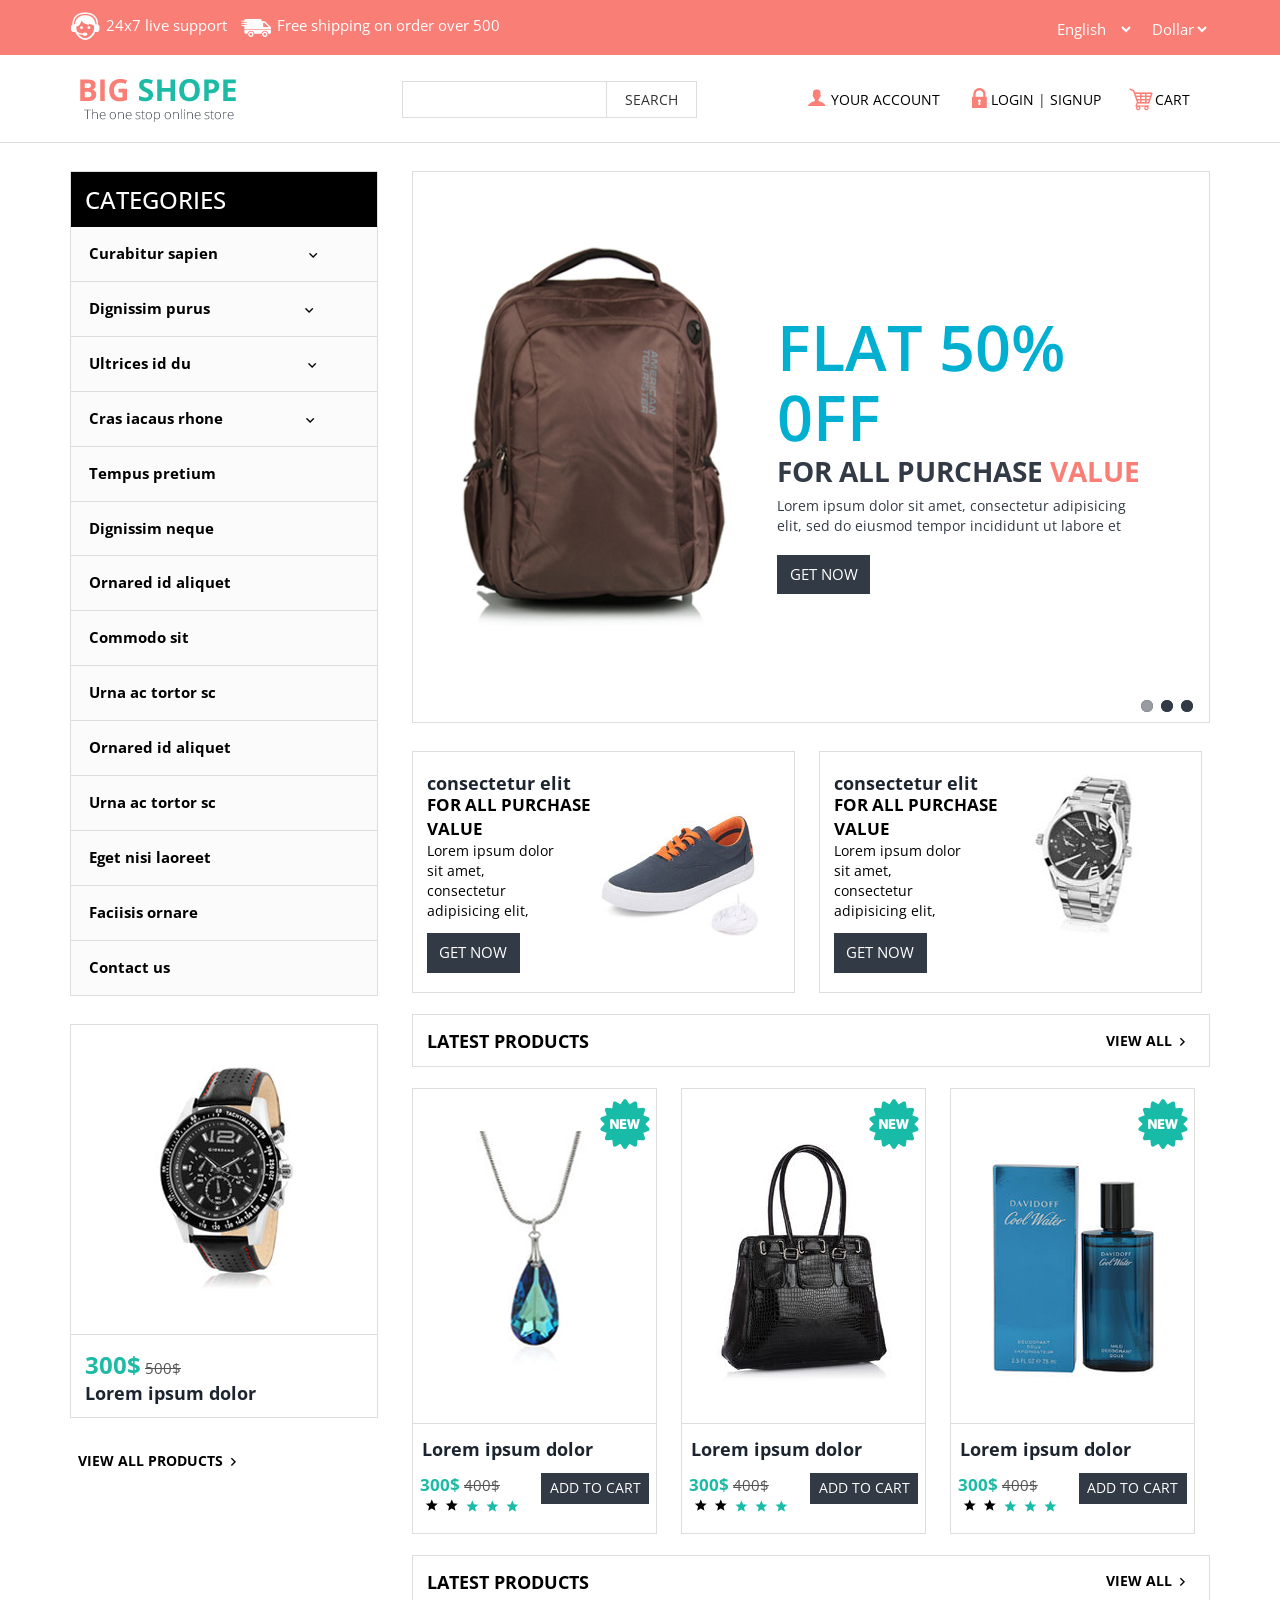
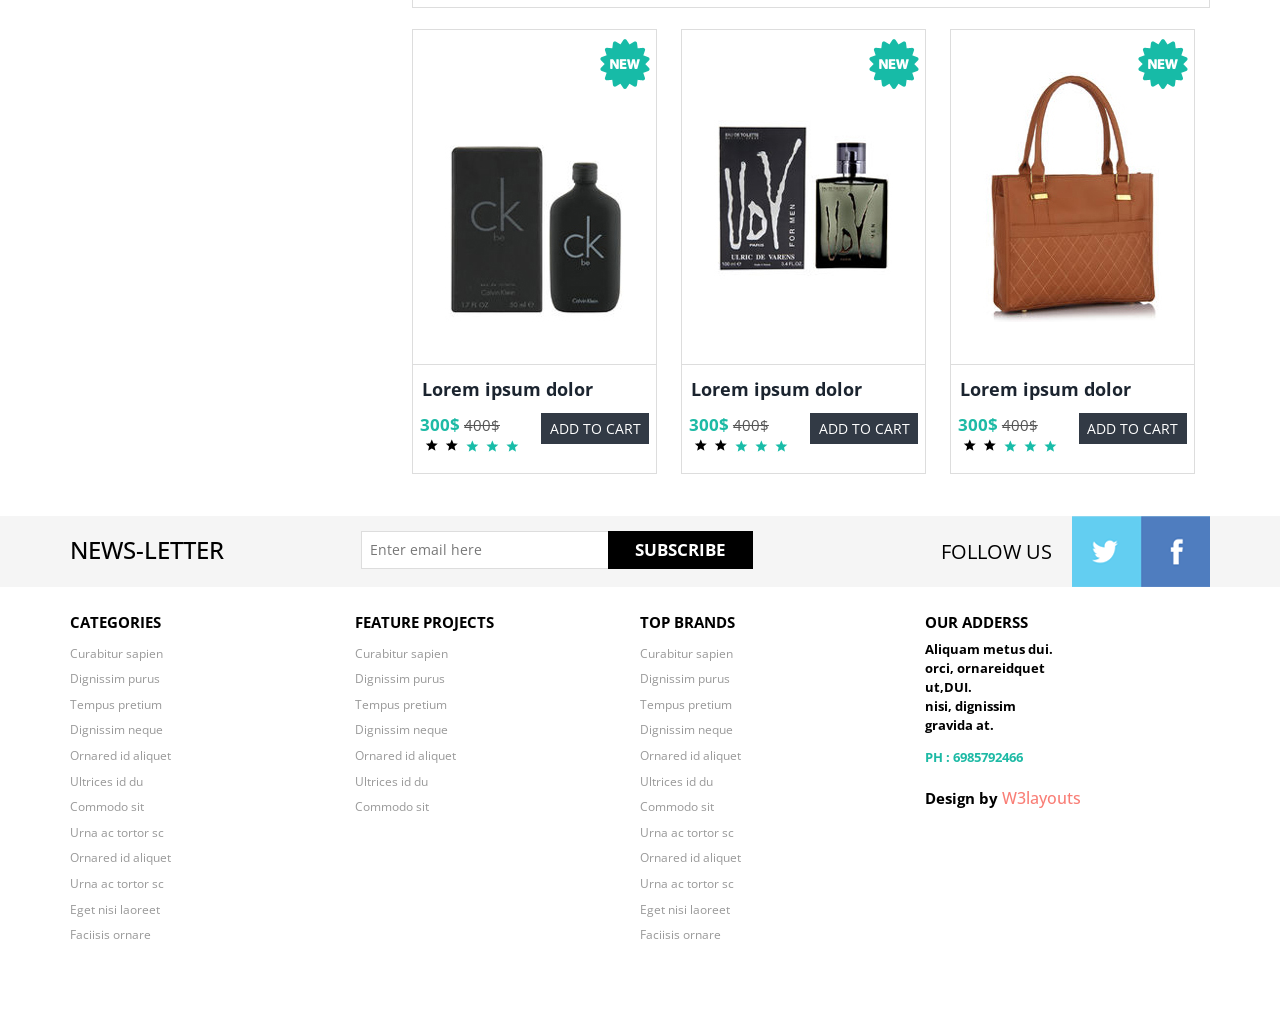
<file: template/index.html>
<!--A Design by W3layouts 
Author: W3layout
Author URL: http://w3layouts.com
License: Creative Commons Attribution 3.0 Unported
License URL: http://creativecommons.org/licenses/by/3.0/
-->
<!DOCTYPE html>
<html>
<head>
<title>Big shope A Ecommerce Category Flat Bootstarp Resposive Website Template | Home :: w3layouts</title>
<link href="css/bootstrap.css" rel="stylesheet" type="text/css" media="all" />
<!--theme-style-->
<link href="css/style.css" rel="stylesheet" type="text/css" media="all" />	
<!--//theme-style-->
<meta name="viewport" content="width=device-width, initial-scale=1, maximum-scale=1">
<script type="application/x-javascript"> addEventListener("load", function() { setTimeout(hideURLbar, 0); }, false); function hideURLbar(){ window.scrollTo(0,1); } </script>
<!--fonts-->
<link href='http://fonts.googleapis.com/css?family=Open+Sans:400,300,600,700,800' rel='stylesheet' type='text/css'>
<!--//fonts-->
<script src="js/jquery.min.js"></script>
<!--script-->
</head>
<body> 
	<!--header-->
	<div class="header">
		<div class="top-header">
			<div class="container">
				<div class="top-header-left">
					<ul class="support">
						<li><a href="#"><label> </label></a></li>
						<li><a href="#">24x7 live<span class="live"> support</span></a></li>
					</ul>
					<ul class="support">
						<li class="van"><a href="#"><label> </label></a></li>
						<li><a href="#">Free shipping <span class="live">on order over 500</span></a></li>
					</ul>
					<div class="clearfix"> </div>
				</div>
				<div class="top-header-right">
				 <div class="down-top">		
						  <select class="in-drop">
							  <option value="English" class="in-of">English</option>
							  <option value="Japanese" class="in-of">Japanese</option>
							  <option value="French" class="in-of">French</option>
							  <option value="German" class="in-of">German</option>
							</select>
					 </div>
					<div class="down-top top-down">
						  <select class="in-drop">
						  
						  <option value="Dollar" class="in-of">Dollar</option>
						  <option value="Yen" class="in-of">Yen</option>
						  <option value="Euro" class="in-of">Euro</option>
							</select>
					 </div>
					 <!---->
					<div class="clearfix"> </div>	
				</div>
				<div class="clearfix"> </div>		
			</div>
		</div>
		<div class="bottom-header">
			<div class="container">
				<div class="header-bottom-left">
					<div class="logo">
						<a href="index.html"><img src="images/logo.png" alt=" " /></a>
					</div>
					<div class="search">
						<input type="text" value="" onfocus="this.value = '';" onblur="if (this.value == '') {this.value = '';}" >
						<input type="submit"  value="SEARCH">

					</div>
					<div class="clearfix"> </div>
				</div>
				<div class="header-bottom-right">					
						<div class="account"><a href="login.html"><span> </span>YOUR ACCOUNT</a></div>
							<ul class="login">
								<li><a href="login.html"><span> </span>LOGIN</a></li> |
								<li ><a href="register.html">SIGNUP</a></li>
							</ul>
						<div class="cart"><a href="#"><span> </span>CART</a></div>
					<div class="clearfix"> </div>
				</div>
				<div class="clearfix"> </div>	
			</div>
		</div>
	</div>
	<!---->
	<div class="container">
			<div class="shoes-grid">
			<a href="single.html">
			<div class="wrap-in">
				<div class="wmuSlider example1 slide-grid">		 
				   <div class="wmuSliderWrapper">		  
					   <article style="position: absolute; width: 100%; opacity: 0;">					
						<div class="banner-matter">
						<div class="col-md-5 banner-bag">
							<img class="img-responsive " src="images/bag.jpg" alt=" " />
							</div>
							<div class="col-md-7 banner-off">							
								<h2>FLAT 50% 0FF</h2>
								<label>FOR ALL PURCHASE <b>VALUE</b></label>
								<p>Lorem ipsum dolor sit amet, consectetur adipisicing elit, sed do eiusmod tempor incididunt ut labore et </p>					
								<span class="on-get">GET NOW</span>
							</div>
							
							<div class="clearfix"> </div>
						</div>
						
					 	</article>
					 	<article style="position: absolute; width: 100%; opacity: 0;">					
						<div class="banner-matter">
						<div class="col-md-5 banner-bag">
							<img class="img-responsive " src="images/bag1.jpg" alt=" " />
							</div>
							<div class="col-md-7 banner-off">							
								<h2>FLAT 50% 0FF</h2>
								<label>FOR ALL PURCHASE <b>VALUE</b></label>
								<p>Lorem ipsum dolor sit amet, consectetur adipisicing elit, sed do eiusmod tempor incididunt ut labore et </p>					
								<span class="on-get">GET NOW</span>
							</div>
							
							<div class="clearfix"> </div>
						</div>
						
					 	</article>
					 	<article style="position: absolute; width: 100%; opacity: 0;">					
						<div class="banner-matter">
						<div class="col-md-5 banner-bag">
							<img class="img-responsive " src="images/bag.jpg" alt=" " />
							</div>
							<div class="col-md-7 banner-off">							
								<h2>FLAT 50% 0FF</h2>
								<label>FOR ALL PURCHASE <b>VALUE</b></label>
								<p>Lorem ipsum dolor sit amet, consectetur adipisicing elit, sed do eiusmod tempor incididunt ut labore et </p>					
								<span class="on-get">GET NOW</span>
							</div>
							
							<div class="clearfix"> </div>
						</div>
						
					 	</article>
						
					 </div>
					 </a>
	                <ul class="wmuSliderPagination">
	                	<li><a href="#" class="">0</a></li>
	                	<li><a href="#" class="">1</a></li>
	                	<li><a href="#" class="">2</a></li>
	                </ul>
					 <script src="js/jquery.wmuSlider.js"></script> 
				  <script>
	       			$('.example1').wmuSlider();         
	   		     </script> 
	            </div>
	          </div>
	           	</a>
	   		      <!---->
	   		     <div class="shoes-grid-left">
			<a href="single.html">				 
	   		     	<div class="col-md-6 con-sed-grid">
					
	   		     		<div class=" elit-grid"> 
						
		   		     		<h4>consectetur  elit</h4>
		   		     		<label>FOR ALL PURCHASE VALUE</label>
							<p>Lorem ipsum dolor sit amet, consectetur adipisicing elit, </p>
							<span class="on-get">GET NOW</span>						
						</div>						
						<img class="img-responsive shoe-left" src="images/sh.jpg" alt=" " />
							
						<div class="clearfix"> </div>
						
	   		     	</div>
					</a>
					<a href="single.html">	
	   		     	<div class="col-md-6 con-sed-grid sed-left-top">
	   		     		<div class=" elit-grid"> 
		   		     		<h4>consectetur  elit</h4>
		   		     		<label>FOR ALL PURCHASE VALUE</label>
							<p>Lorem ipsum dolor sit amet, consectetur adipisicing elit, </p>
							<span class="on-get">GET NOW</span>
						</div>		
						<img class="img-responsive shoe-left" src="images/wa.jpg" alt=" " />
						
						<div class="clearfix"> </div>
	   		     	</div>
					</a>
	   		     </div>
	   		     <div class="products">
	   		     	<h5 class="latest-product">LATEST PRODUCTS</h5>	
	   		     	  <a class="view-all" href="product.html">VIEW ALL<span> </span></a> 		     
	   		     </div>
	   		     <div class="product-left">
	   		     	<div class="col-md-4 chain-grid">
	   		     		<a href="single.html"><img class="img-responsive chain" src="images/ch.jpg" alt=" " /></a>
	   		     		<span class="star"> </span>
	   		     		<div class="grid-chain-bottom">
	   		     			<h6><a href="single.html">Lorem ipsum dolor</a></h6>
	   		     			<div class="star-price">
	   		     				<div class="dolor-grid"> 
		   		     				<span class="actual">300$</span>
		   		     				<span class="reducedfrom">400$</span>
		   		     				  <span class="rating">
									        <input type="radio" class="rating-input" id="rating-input-1-5" name="rating-input-1">
									        <label for="rating-input-1-5" class="rating-star1"> </label>
									        <input type="radio" class="rating-input" id="rating-input-1-4" name="rating-input-1">
									        <label for="rating-input-1-4" class="rating-star1"> </label>
									        <input type="radio" class="rating-input" id="rating-input-1-3" name="rating-input-1">
									        <label for="rating-input-1-3" class="rating-star"> </label>
									        <input type="radio" class="rating-input" id="rating-input-1-2" name="rating-input-1">
									        <label for="rating-input-1-2" class="rating-star"> </label>
									        <input type="radio" class="rating-input" id="rating-input-1-1" name="rating-input-1">
									        <label for="rating-input-1-1" class="rating-star"> </label>
							    	   </span>
	   		     				</div>
	   		     				<a class="now-get get-cart" href="#">ADD TO CART</a> 
	   		     				<div class="clearfix"> </div>
							</div>
	   		     		</div>
	   		     	</div>
	   		     	<div class="col-md-4 chain-grid">
	   		     		<a href="single.html"><img class="img-responsive chain" src="images/ba.jpg" alt=" " /></a>
	   		     		<span class="star"> </span>
	   		     		<div class="grid-chain-bottom">
	   		     			<h6><a href="single.html">Lorem ipsum dolor</a></h6>
	   		     			<div class="star-price">
	   		     				<div class="dolor-grid"> 
		   		     				<span class="actual">300$</span>
		   		     				<span class="reducedfrom">400$</span>
		   		     				  <span class="rating">
									        <input type="radio" class="rating-input" id="rating-input-1-5" name="rating-input-1">
									        <label for="rating-input-1-5" class="rating-star1"> </label>
									        <input type="radio" class="rating-input" id="rating-input-1-4" name="rating-input-1">
									        <label for="rating-input-1-4" class="rating-star1"> </label>
									        <input type="radio" class="rating-input" id="rating-input-1-3" name="rating-input-1">
									        <label for="rating-input-1-3" class="rating-star"> </label>
									        <input type="radio" class="rating-input" id="rating-input-1-2" name="rating-input-1">
									        <label for="rating-input-1-2" class="rating-star"> </label>
									        <input type="radio" class="rating-input" id="rating-input-1-1" name="rating-input-1">
									        <label for="rating-input-1-1" class="rating-star"> </label>
							    	   </span>
	   		     				</div>
	   		     				<a class="now-get get-cart" href="#">ADD TO CART</a> 
	   		     				<div class="clearfix"> </div>
							</div>
	   		     		</div>
	   		     	</div>
	   		     	<div class="col-md-4 chain-grid grid-top-chain">
	   		     		<a href="single.html"><img class="img-responsive chain" src="images/bo.jpg" alt=" " /></a>
	   		     		<span class="star"> </span>
	   		     		<div class="grid-chain-bottom">
	   		     			<h6><a href="single.html">Lorem ipsum dolor</a></h6>
	   		     			<div class="star-price">
	   		     				<div class="dolor-grid"> 
		   		     				<span class="actual">300$</span>
		   		     				<span class="reducedfrom">400$</span>
		   		     				  <span class="rating">
									        <input type="radio" class="rating-input" id="rating-input-1-5" name="rating-input-1">
									        <label for="rating-input-1-5" class="rating-star1"> </label>
									        <input type="radio" class="rating-input" id="rating-input-1-4" name="rating-input-1">
									        <label for="rating-input-1-4" class="rating-star1"> </label>
									        <input type="radio" class="rating-input" id="rating-input-1-3" name="rating-input-1">
									        <label for="rating-input-1-3" class="rating-star"> </label>
									        <input type="radio" class="rating-input" id="rating-input-1-2" name="rating-input-1">
									        <label for="rating-input-1-2" class="rating-star"> </label>
									        <input type="radio" class="rating-input" id="rating-input-1-1" name="rating-input-1">
									        <label for="rating-input-1-1" class="rating-star"> </label>
							    	   </span>
	   		     				</div>
	   		     				<a class="now-get get-cart" href="#">ADD TO CART</a> 
	   		     				<div class="clearfix"> </div>
							</div>
	   		     		</div>
	   		     	</div>
	   		     	 <div class="clearfix"> </div>
	   		     </div>
	   		     <div class="products">
	   		     	<h5 class="latest-product">LATEST PRODUCTS</h5>	
	   		     	  <a class="view-all" href="product.html">VIEW ALL<span> </span></a> 		     
	   		     </div>
	   		     <div class="product-left">
	   		     	<div class="col-md-4 chain-grid">
	   		     		<a href="single.html"><img class="img-responsive chain" src="images/bott.jpg" alt=" " /></a>
	   		     		<span class="star"> </span>
	   		     		<div class="grid-chain-bottom">
	   		     			<h6><a href="single.html">Lorem ipsum dolor</a></h6>
	   		     			<div class="star-price">
	   		     				<div class="dolor-grid"> 
		   		     				<span class="actual">300$</span>
		   		     				<span class="reducedfrom">400$</span>
		   		     				  <span class="rating">
									        <input type="radio" class="rating-input" id="rating-input-1-5" name="rating-input-1">
									        <label for="rating-input-1-5" class="rating-star1"> </label>
									        <input type="radio" class="rating-input" id="rating-input-1-4" name="rating-input-1">
									        <label for="rating-input-1-4" class="rating-star1"> </label>
									        <input type="radio" class="rating-input" id="rating-input-1-3" name="rating-input-1">
									        <label for="rating-input-1-3" class="rating-star"> </label>
									        <input type="radio" class="rating-input" id="rating-input-1-2" name="rating-input-1">
									        <label for="rating-input-1-2" class="rating-star"> </label>
									        <input type="radio" class="rating-input" id="rating-input-1-1" name="rating-input-1">
									        <label for="rating-input-1-1" class="rating-star"> </label>
							    	   </span>
	   		     				</div>
	   		     				<a class="now-get get-cart" href="#">ADD TO CART</a> 
	   		     				<div class="clearfix"> </div>
							</div>
	   		     		</div>
	   		     	</div>
	   		     	<div class="col-md-4 chain-grid">
	   		     		<a href="single.html"><img class="img-responsive chain" src="images/bottle.jpg" alt=" " /></a>
	   		     		<span class="star"> </span>
	   		     		<div class="grid-chain-bottom">
	   		     			<h6><a href="single.html">Lorem ipsum dolor</a></h6>
	   		     			<div class="star-price">
	   		     				<div class="dolor-grid"> 
		   		     				<span class="actual">300$</span>
		   		     				<span class="reducedfrom">400$</span>
		   		     				  <span class="rating">
									        <input type="radio" class="rating-input" id="rating-input-1-5" name="rating-input-1">
									        <label for="rating-input-1-5" class="rating-star1"> </label>
									        <input type="radio" class="rating-input" id="rating-input-1-4" name="rating-input-1">
									        <label for="rating-input-1-4" class="rating-star1"> </label>
									        <input type="radio" class="rating-input" id="rating-input-1-3" name="rating-input-1">
									        <label for="rating-input-1-3" class="rating-star"> </label>
									        <input type="radio" class="rating-input" id="rating-input-1-2" name="rating-input-1">
									        <label for="rating-input-1-2" class="rating-star"> </label>
									        <input type="radio" class="rating-input" id="rating-input-1-1" name="rating-input-1">
									        <label for="rating-input-1-1" class="rating-star"> </label>
							    	   </span>
	   		     				</div>
	   		     				<a class="now-get get-cart" href="#">ADD TO CART</a> 
	   		     				<div class="clearfix"> </div>
							</div>
	   		     		</div>
	   		     	</div>
	   		     	<div class="col-md-4 chain-grid grid-top-chain">
	   		     		<a href="single.html"><img class="img-responsive chain" src="images/baa.jpg" alt=" " /></a>
	   		     		<span class="star"> </span>
	   		     		<div class="grid-chain-bottom">
	   		     			<h6><a href="single.html">Lorem ipsum dolor</a></h6>
	   		     			<div class="star-price">
	   		     				<div class="dolor-grid"> 
		   		     				<span class="actual">300$</span>
		   		     				<span class="reducedfrom">400$</span>
		   		     				  <span class="rating">
									        <input type="radio" class="rating-input" id="rating-input-1-5" name="rating-input-1">
									        <label for="rating-input-1-5" class="rating-star1"> </label>
									        <input type="radio" class="rating-input" id="rating-input-1-4" name="rating-input-1">
									        <label for="rating-input-1-4" class="rating-star1"> </label>
									        <input type="radio" class="rating-input" id="rating-input-1-3" name="rating-input-1">
									        <label for="rating-input-1-3" class="rating-star"> </label>
									        <input type="radio" class="rating-input" id="rating-input-1-2" name="rating-input-1">
									        <label for="rating-input-1-2" class="rating-star"> </label>
									        <input type="radio" class="rating-input" id="rating-input-1-1" name="rating-input-1">
									        <label for="rating-input-1-1" class="rating-star"> </label>
							    	   </span>
	   		     				</div>
	   		     				<a class="now-get get-cart" href="#">ADD TO CART</a> 
	   		     				<div class="clearfix"> </div>
							</div>
	   		     		</div>
	   		     	</div>
	   		     	 <div class="clearfix"> </div>
	   		     </div>
	   		     <div class="clearfix"> </div>
	   		   </div>   
			   <div class="sub-cate">
				<div class=" top-nav rsidebar span_1_of_left">
					<h3 class="cate">CATEGORIES</h3>
		 <ul class="menu">
		<li class="item1"><a href="#">Curabitur sapien<img class="arrow-img" src="images/arrow1.png" alt=""/> </a>
			<ul class="cute">
				<li class="subitem1"><a href="product.html">Cute Kittens </a></li>
				<li class="subitem2"><a href="product.html">Strange Stuff </a></li>
				<li class="subitem3"><a href="product.html">Automatic Fails </a></li>
			</ul>
		</li>
		<li class="item2"><a href="#">Dignissim purus <img class="arrow-img " src="images/arrow1.png" alt=""/></a>
			<ul class="cute">
				<li class="subitem1"><a href="product.html">Cute Kittens </a></li>
				<li class="subitem2"><a href="product.html">Strange Stuff </a></li>
				<li class="subitem3"><a href="product.html">Automatic Fails </a></li>
			</ul>
		</li>
		<li class="item3"><a href="#">Ultrices id du<img class="arrow-img img-arrow" src="images/arrow1.png" alt=""/> </a>
			<ul class="cute">
				<li class="subitem1"><a href="product.html">Cute Kittens </a></li>
				<li class="subitem2"><a href="product.html">Strange Stuff </a></li>
				<li class="subitem3"><a href="product.html">Automatic Fails</a></li>
			</ul>
		</li>
		<li class="item4"><a href="#">Cras iacaus rhone <img class="arrow-img img-left-arrow" src="images/arrow1.png" alt=""/></a>
			<ul class="cute">
				<li class="subitem1"><a href="product.html">Cute Kittens </a></li>
				<li class="subitem2"><a href="product.html">Strange Stuff </a></li>
				<li class="subitem3"><a href="product.html">Automatic Fails </a></li>
			</ul>
		</li>
				<li>
			<ul class="kid-menu">
				<li><a href="product.html">Tempus pretium</a></li>
				<li ><a href="product.html">Dignissim neque</a></li>
				<li ><a href="product.html">Ornared id aliquet</a></li>
			</ul>
		</li>
		<ul class="kid-menu ">
				<li><a href="product.html">Commodo sit</a></li>
				<li ><a href="product.html">Urna ac tortor sc</a></li>
				<li><a href="product.html">Ornared id aliquet</a></li>
				<li><a href="product.html">Urna ac tortor sc</a></li>
				<li ><a href="product.html">Eget nisi laoreet</a></li>
				<li><a href="product.html">Faciisis ornare</a></li>
				<li class="menu-kid-left"><a href="contact.html">Contact us</a></li>
			</ul>
	</ul>
					</div>
				<!--initiate accordion-->
		<script type="text/javascript">
			$(function() {
			    var menu_ul = $('.menu > li > ul'),
			           menu_a  = $('.menu > li > a');
			    menu_ul.hide();
			    menu_a.click(function(e) {
			        e.preventDefault();
			        if(!$(this).hasClass('active')) {
			            menu_a.removeClass('active');
			            menu_ul.filter(':visible').slideUp('normal');
			            $(this).addClass('active').next().stop(true,true).slideDown('normal');
			        } else {
			            $(this).removeClass('active');
			            $(this).next().stop(true,true).slideUp('normal');
			        }
			    });
			
			});
		</script>
					<div class=" chain-grid menu-chain">
	   		     		<a href="single.html"><img class="img-responsive chain" src="images/wat.jpg" alt=" " /></a>	   		     		
	   		     		<div class="grid-chain-bottom chain-watch">
		   		     		<span class="actual dolor-left-grid">300$</span>
		   		     		<span class="reducedfrom">500$</span>  
		   		     		<h6><a href="single.html">Lorem ipsum dolor</a></h6>  		     			   		     										
	   		     		</div>
	   		     	</div>
	   		     	 <a class="view-all all-product" href="product.html">VIEW ALL PRODUCTS<span> </span></a> 	
			</div>
	   		    <div class="clearfix"> </div>        	         
		</div>
	
	<!---->
	<div class="footer">
		<div class="footer-top">
			<div class="container">
				<div class="latter">
					<h6>NEWS-LETTER</h6>
					<div class="sub-left-right">
						<form>
							<input type="text" value="Enter email here"onfocus="this.value = '';" onblur="if (this.value == '') {this.value = 'Enter email here';}" />
							<input type="submit" value="SUBSCRIBE" />
						</form>
					</div>
					<div class="clearfix"> </div>
				</div>
				<div class="latter-right">
					<p>FOLLOW US</p>
					<ul class="face-in-to">
						<li><a href="#"><span> </span></a></li>
						<li><a href="#"><span class="facebook-in"> </span></a></li>
						<div class="clearfix"> </div>
					</ul>
					<div class="clearfix"> </div>
				</div>
				<div class="clearfix"> </div>
			</div>
		</div>
		<div class="footer-bottom">
			<div class="container">
				<div class="footer-bottom-cate">
					<h6>CATEGORIES</h6>
					<ul>
						<li><a href="#">Curabitur sapien</a></li>
						<li><a href="#">Dignissim purus</a></li>
						<li><a href="#">Tempus pretium</a></li>
						<li ><a href="#">Dignissim neque</a></li>
						<li ><a href="#">Ornared id aliquet</a></li>
						<li><a href="#">Ultrices id du</a></li>
						<li><a href="#">Commodo sit</a></li>
						<li ><a href="#">Urna ac tortor sc</a></li>
						<li><a href="#">Ornared id aliquet</a></li>
						<li><a href="#">Urna ac tortor sc</a></li>
						<li ><a href="#">Eget nisi laoreet</a></li>
						<li ><a href="#">Faciisis ornare</a></li>
					</ul>
				</div>
				<div class="footer-bottom-cate bottom-grid-cat">
					<h6>FEATURE PROJECTS</h6>
					<ul>
						<li><a href="#">Curabitur sapien</a></li>
						<li><a href="#">Dignissim purus</a></li>
						<li><a href="#">Tempus pretium</a></li>
						<li ><a href="#">Dignissim neque</a></li>
						<li ><a href="#">Ornared id aliquet</a></li>
						<li><a href="#">Ultrices id du</a></li>
						<li><a href="#">Commodo sit</a></li>
					</ul>
				</div>
				<div class="footer-bottom-cate">
					<h6>TOP BRANDS</h6>
					<ul>
						<li><a href="#">Curabitur sapien</a></li>
						<li><a href="#">Dignissim purus</a></li>
						<li><a href="#">Tempus pretium</a></li>
						<li ><a href="#">Dignissim neque</a></li>
						<li ><a href="#">Ornared id aliquet</a></li>
						<li><a href="#">Ultrices id du</a></li>
						<li><a href="#">Commodo sit</a></li>
						<li ><a href="#">Urna ac tortor sc</a></li>
						<li><a href="#">Ornared id aliquet</a></li>
						<li><a href="#">Urna ac tortor sc</a></li>
						<li ><a href="#">Eget nisi laoreet</a></li>
						<li ><a href="#">Faciisis ornare</a></li>
					</ul>
				</div>
				<div class="footer-bottom-cate cate-bottom">
					<h6>OUR ADDERSS</h6>
					<ul>
						<li>Aliquam metus  dui. </li>
						<li>orci, ornareidquet</li>
						<li> ut,DUI.</li>
						<li >nisi, dignissim</li>
						<li >gravida at.</li>
						<li class="phone">PH : 6985792466</li>
						<li class="temp"> <p class="footer-class">Design by <a href="http://w3layouts.com/" target="_blank">W3layouts</a> </p></li>
					</ul>
				</div>
				<div class="clearfix"> </div>
			</div>
		</div>
	</div>
</body>
</html>
</file>
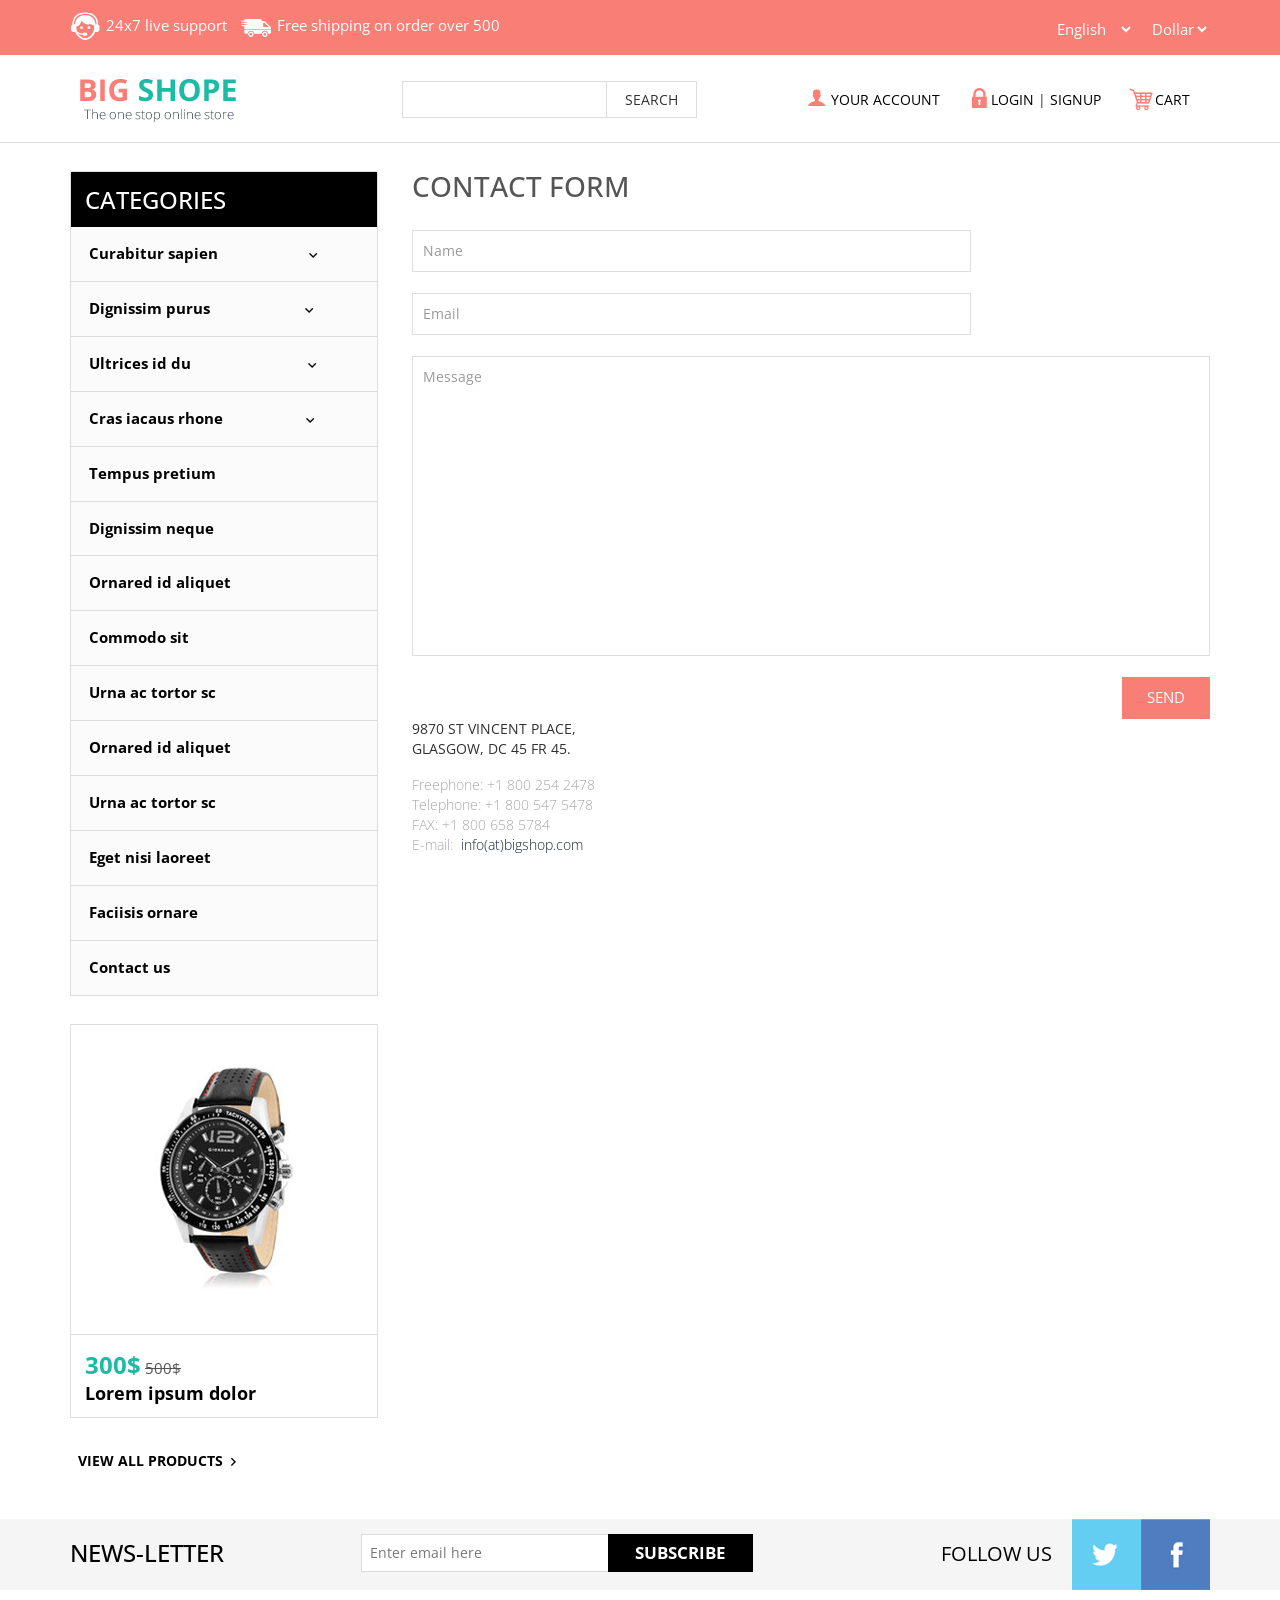
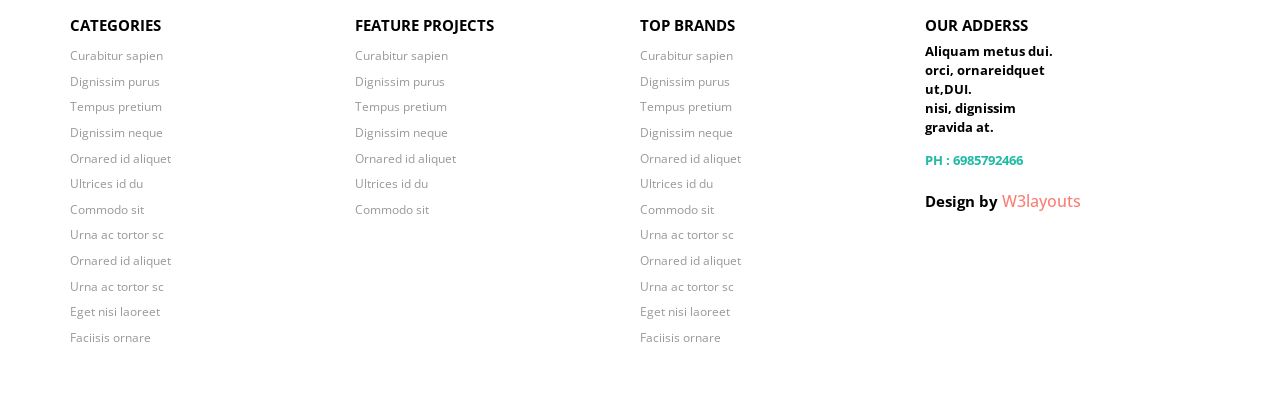
<file: template/contact.html>
<!--A Design by W3layouts 
Author: W3layout
Author URL: http://w3layouts.com
License: Creative Commons Attribution 3.0 Unported
License URL: http://creativecommons.org/licenses/by/3.0/
-->
<!DOCTYPE html>
<html>
<head>
<title>Big shope A Ecommerce Category Flat Bootstarp Resposive Website Template | Contact :: w3layouts</title>
<link href="css/bootstrap.css" rel="stylesheet" type="text/css" media="all" />
<!--theme-style-->
<link href="css/style.css" rel="stylesheet" type="text/css" media="all" />	
<!--//theme-style-->
<meta name="viewport" content="width=device-width, initial-scale=1, maximum-scale=1">
<script type="application/x-javascript"> addEventListener("load", function() { setTimeout(hideURLbar, 0); }, false); function hideURLbar(){ window.scrollTo(0,1); } </script>
<!--fonts-->
<link href='http://fonts.googleapis.com/css?family=Open+Sans:400,300,600,700,800' rel='stylesheet' type='text/css'>
<!--//fonts-->
<script src="js/jquery.min.js"></script>


<!--script-->
</head>
<body> 
	<!--header-->
	<div class="header">
		<div class="top-header">
			<div class="container">
				<div class="top-header-left">
					<ul class="support">
						<li><a href="#"><label> </label></a></li>
						<li><a href="#">24x7 live<span class="live"> support</span></a></li>
					</ul>
					<ul class="support">
						<li class="van"><a href="#"><label> </label></a></li>
						<li><a href="#">Free shipping <span class="live">on order over 500</span></a></li>
					</ul>
					<div class="clearfix"> </div>
				</div>
				<div class="top-header-right">
					<div class="down-top">		
						  <select class="in-drop">
							  <option value="English" class="in-of">English</option>
							  <option value="Japanese" class="in-of">Japanese</option>
							  <option value="French" class="in-of">French</option>
							  <option value="German" class="in-of">German</option>
							</select>
					 </div>
					<div class="down-top top-down">
						  <select class="in-drop">
						  
						  <option value="Dollar" class="in-of">Dollar</option>
						  <option value="Yen" class="in-of">Yen</option>
						  <option value="Euro" class="in-of">Euro</option>
							</select>
					 </div>
					<div class="clearfix"> </div>	
				</div>
				<div class="clearfix"> </div>		
			</div>
		</div>
		<div class="bottom-header">
			<div class="container">
				<div class="header-bottom-left">
					<div class="logo">
						<a href="index.html"><img src="images/logo.png" alt=" " /></a>
					</div>
					<div class="search">
						<input type="text" value="" onfocus="this.value = '';" onblur="if (this.value == '') {this.value = '';}" >
						<input type="submit"  value="SEARCH">

					</div>
					<div class="clearfix"> </div>
				</div>
				<div class="header-bottom-right">					
						<div class="account"><a href="login.html"><span> </span>YOUR ACCOUNT</a></div>
							<ul class="login">
								<li><a href="login.html"><span> </span>LOGIN</a></li> |
								<li ><a href="register.html">SIGNUP</a></li>
							</ul>
						<div class="cart"><a href="#"><span> </span>CART</a></div>
					<div class="clearfix"> </div>
				</div>
				<div class="clearfix"> </div>	
			</div>
		</div>
	</div>
	<!---->
	<div class="container">
		
			<!---->
		 <div class="main"> 
         <div class="reservation_top">          
            	<div class=" contact_right">
            		<h3>Contact Form</h3>
            		<div class="contact-form">
							<form method="post" action="contact-post.html">
								<input type="text" class="textbox" value="Name" onfocus="this.value = '';" onblur="if (this.value == '') {this.value = 'Name';}">
								<input type="text" class="textbox" value="Email" onfocus="this.value = '';" onblur="if (this.value == '') {this.value = 'Email';}">
								<textarea value="Message" onfocus="this.value= '';" onblur="if (this.value == '') {this.value = 'Message';}">Message</textarea>
								<input type="submit" value="Send">
								<div class="clearfix"> </div>
							</form>
							<address class="address">
                    <p>9870 St Vincent Place, <br>Glasgow, DC 45 Fr 45.</p>
                    <dl>
                        <dt> </dt>
                        <dd>Freephone:<span> +1 800 254 2478</span></dd>
                        <dd>Telephone:<span> +1 800 547 5478</span></dd>
                        <dd>FAX: <span>+1 800 658 5784</span></dd>
                        <dd>E-mail:&nbsp; <a href="mailto@vintage.com">info(at)bigshop.com</a></dd>
                    </dl>
                </address>
						</div>
            	</div>
            </div>
           </div>
		   <div class="sub-cate">
				<div class=" top-nav rsidebar span_1_of_left">
					<h3 class="cate">CATEGORIES</h3>
		 <ul class="menu">
		<li class="item1"><a href="#">Curabitur sapien<img class="arrow-img" src="images/arrow1.png" alt=""/> </a>
			<ul class="cute">
				<li class="subitem1"><a href="product.html">Cute Kittens </a></li>
				<li class="subitem2"><a href="product.html">Strange Stuff </a></li>
				<li class="subitem3"><a href="product.html">Automatic Fails </a></li>
			</ul>
		</li>
		<li class="item2"><a href="#">Dignissim purus <img class="arrow-img " src="images/arrow1.png" alt=""/></a>
			<ul class="cute">
				<li class="subitem1"><a href="product.html">Cute Kittens </a></li>
				<li class="subitem2"><a href="product.html">Strange Stuff </a></li>
				<li class="subitem3"><a href="product.html">Automatic Fails </a></li>
			</ul>
		</li>
		<li class="item3"><a href="#">Ultrices id du<img class="arrow-img img-arrow" src="images/arrow1.png" alt=""/> </a>
			<ul class="cute">
				<li class="subitem1"><a href="product.html">Cute Kittens </a></li>
				<li class="subitem2"><a href="product.html">Strange Stuff </a></li>
				<li class="subitem3"><a href="product.html">Automatic Fails</a></li>
			</ul>
		</li>
		<li class="item4"><a href="#">Cras iacaus rhone <img class="arrow-img img-left-arrow" src="images/arrow1.png" alt=""/></a>
			<ul class="cute">
				<li class="subitem1"><a href="product.html">Cute Kittens </a></li>
				<li class="subitem2"><a href="product.html">Strange Stuff </a></li>
				<li class="subitem3"><a href="product.html">Automatic Fails </a></li>
			</ul>
		</li>
				<li>
			<ul class="kid-menu">
				<li><a href="product.html">Tempus pretium</a></li>
				<li ><a href="product.html">Dignissim neque</a></li>
				<li ><a href="product.html">Ornared id aliquet</a></li>
			</ul>
		</li>
		<ul class="kid-menu ">
				<li><a href="product.html">Commodo sit</a></li>
				<li ><a href="product.html">Urna ac tortor sc</a></li>
				<li><a href="product.html">Ornared id aliquet</a></li>
				<li><a href="product.html">Urna ac tortor sc</a></li>
				<li ><a href="product.html">Eget nisi laoreet</a></li>
				<li><a href="product.html">Faciisis ornare</a></li>
				<li class="menu-kid-left"><a href="contact.html">Contact us</a></li>
			</ul>
		
	</ul>
					</div>
				<!--initiate accordion-->
		<script type="text/javascript">
			$(function() {
			    var menu_ul = $('.menu > li > ul'),
			           menu_a  = $('.menu > li > a');
			    menu_ul.hide();
			    menu_a.click(function(e) {
			        e.preventDefault();
			        if(!$(this).hasClass('active')) {
			            menu_a.removeClass('active');
			            menu_ul.filter(':visible').slideUp('normal');
			            $(this).addClass('active').next().stop(true,true).slideDown('normal');
			        } else {
			            $(this).removeClass('active');
			            $(this).next().stop(true,true).slideUp('normal');
			        }
			    });
			
			});
		</script>
					<div class=" chain-grid menu-chain">
	   		     		<a href="single.html"><img class="img-responsive chain" src="images/wat.jpg" alt=" " /></a>	   		     		
	   		     		<div class="grid-chain-bottom chain-watch">
		   		     		<span class="actual dolor-left-grid">300$</span>
		   		     		<span class="reducedfrom">500$</span>  
		   		     		<h6>Lorem ipsum dolor</h6>  		     			   		     										
	   		     		</div>
	   		     	</div>
	   		     	 <a class="view-all all-product" href="product.html">VIEW ALL PRODUCTS<span> </span></a> 	
			</div>
	     </div>
	<!---->
	<div class="footer">
		<div class="footer-top">
			<div class="container">
				<div class="latter">
					<h6>NEWS-LETTER</h6>
					<div class="sub-left-right">
						<form>
							<input type="text" value="Enter email here"onfocus="this.value = '';" onblur="if (this.value == '') {this.value = 'Enter email here';}" />
							<input type="submit" value="SUBSCRIBE" />
						</form>
					</div>
					<div class="clearfix"> </div>
				</div>
				<div class="latter-right">
					<p>FOLLOW US</p>
					<ul class="face-in-to">
						<li><a href="#"><span> </span></a></li>
						<li><a href="#"><span class="facebook-in"> </span></a></li>
						<div class="clearfix"> </div>
					</ul>
					<div class="clearfix"> </div>
				</div>
				<div class="clearfix"> </div>
			</div>
		</div>
		<div class="footer-bottom">
			<div class="container">
				<div class="footer-bottom-cate">
					<h6>CATEGORIES</h6>
					<ul>
						<li><a href="#">Curabitur sapien</a></li>
						<li><a href="#">Dignissim purus</a></li>
						<li><a href="#">Tempus pretium</a></li>
						<li ><a href="#">Dignissim neque</a></li>
						<li ><a href="#">Ornared id aliquet</a></li>
						<li><a href="#">Ultrices id du</a></li>
						<li><a href="#">Commodo sit</a></li>
						<li ><a href="#">Urna ac tortor sc</a></li>
						<li><a href="#">Ornared id aliquet</a></li>
						<li><a href="#">Urna ac tortor sc</a></li>
						<li ><a href="#">Eget nisi laoreet</a></li>
						<li ><a href="#">Faciisis ornare</a></li>
					</ul>
				</div>
				<div class="footer-bottom-cate bottom-grid-cat">
					<h6>FEATURE PROJECTS</h6>
					<ul>
						<li><a href="#">Curabitur sapien</a></li>
						<li><a href="#">Dignissim purus</a></li>
						<li><a href="#">Tempus pretium</a></li>
						<li ><a href="#">Dignissim neque</a></li>
						<li ><a href="#">Ornared id aliquet</a></li>
						<li><a href="#">Ultrices id du</a></li>
						<li><a href="#">Commodo sit</a></li>
					</ul>
				</div>
				<div class="footer-bottom-cate">
					<h6>TOP BRANDS</h6>
					<ul>
						<li><a href="#">Curabitur sapien</a></li>
						<li><a href="#">Dignissim purus</a></li>
						<li><a href="#">Tempus pretium</a></li>
						<li ><a href="#">Dignissim neque</a></li>
						<li ><a href="#">Ornared id aliquet</a></li>
						<li><a href="#">Ultrices id du</a></li>
						<li><a href="#">Commodo sit</a></li>
						<li ><a href="#">Urna ac tortor sc</a></li>
						<li><a href="#">Ornared id aliquet</a></li>
						<li><a href="#">Urna ac tortor sc</a></li>
						<li ><a href="#">Eget nisi laoreet</a></li>
						<li ><a href="#">Faciisis ornare</a></li>
					</ul>
				</div>
				<div class="footer-bottom-cate cate-bottom">
					<h6>OUR ADDERSS</h6>
					<ul>
						<li>Aliquam metus  dui. </li>
						<li>orci, ornareidquet</li>
						<li> ut,DUI.</li>
						<li >nisi, dignissim</li>
						<li >gravida at.</li>
						<li class="phone">PH : 6985792466</li>
						<li class="temp"> <p class="footer-class">Design by <a href="http://w3layouts.com/" target="_blank">W3layouts</a> </p></li>
					</ul>
				</div>
				<div class="clearfix"> </div>
			</div>
		</div>
	</div>
</body>
</html>
</file>
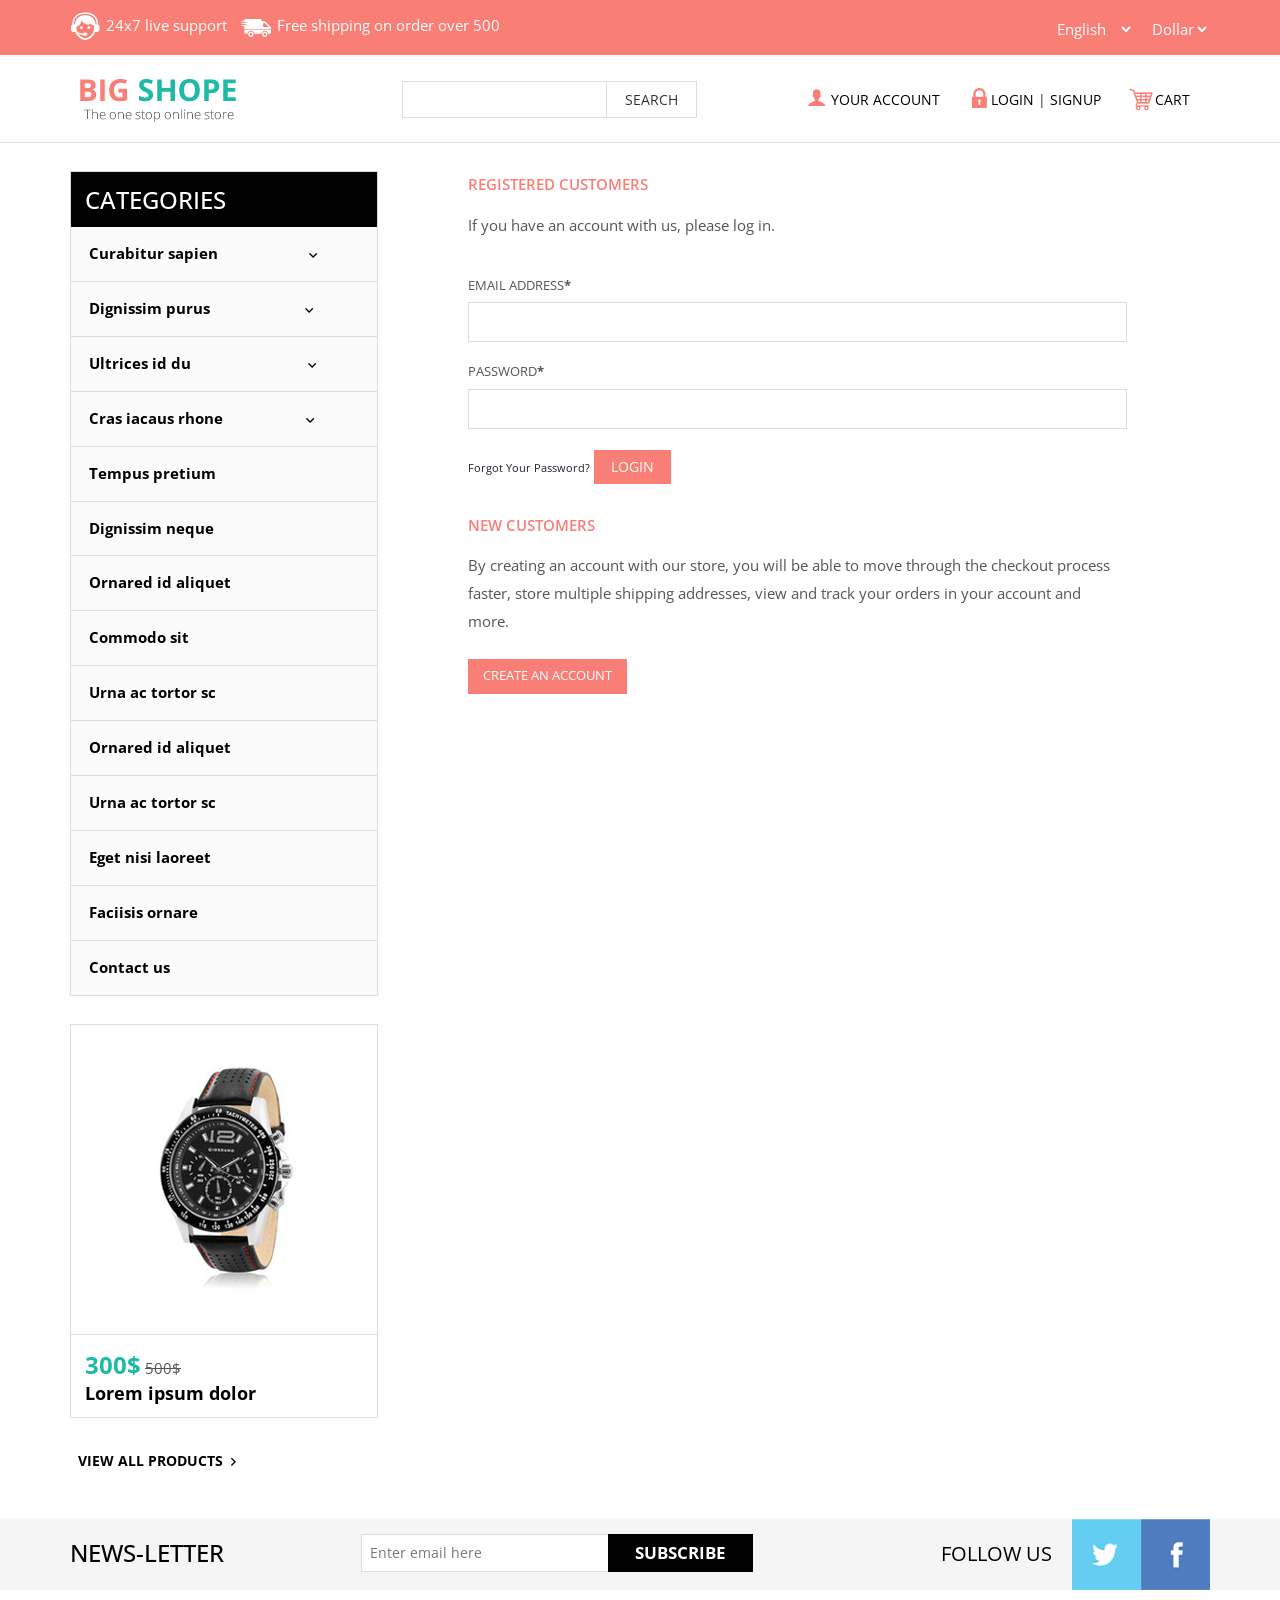
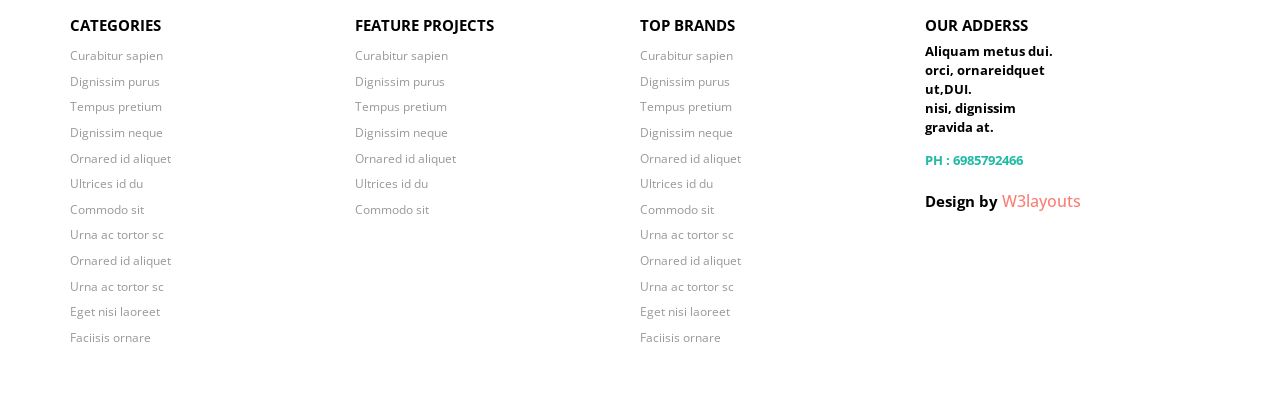
<file: template/login.html>
<!--A Design by W3layouts 
Author: W3layout
Author URL: http://w3layouts.com
License: Creative Commons Attribution 3.0 Unported
License URL: http://creativecommons.org/licenses/by/3.0/
-->
<!DOCTYPE html>
<html>
<head>
<title>Big shope A Ecommerce Category Flat Bootstarp Resposive Website Template | Login :: w3layouts</title>
<link href="css/bootstrap.css" rel="stylesheet" type="text/css" media="all" />
<!--theme-style-->
<link href="css/style.css" rel="stylesheet" type="text/css" media="all" />	
<!--//theme-style-->
<meta name="viewport" content="width=device-width, initial-scale=1, maximum-scale=1">
<script type="application/x-javascript"> addEventListener("load", function() { setTimeout(hideURLbar, 0); }, false); function hideURLbar(){ window.scrollTo(0,1); } </script>
<!--fonts-->
<link href='http://fonts.googleapis.com/css?family=Open+Sans:400,300,600,700,800' rel='stylesheet' type='text/css'>
<!--//fonts-->
<script src="js/jquery.min.js"></script>
</head>
<body> 
	<!--header-->
	<div class="header">
		<div class="top-header">
			<div class="container">
				<div class="top-header-left">
					<ul class="support">
						<li><a href="#"><label> </label></a></li>
						<li><a href="#">24x7 live<span class="live"> support</span></a></li>
					</ul>
					<ul class="support">
						<li class="van"><a href="#"><label> </label></a></li>
						<li><a href="#">Free shipping <span class="live">on order over 500</span></a></li>
					</ul>
					<div class="clearfix"> </div>
				</div>
				<div class="top-header-right">
					<div class="down-top">		
						  <select class="in-drop">
							  <option value="English" class="in-of">English</option>
							  <option value="Japanese" class="in-of">Japanese</option>
							  <option value="French" class="in-of">French</option>
							  <option value="German" class="in-of">German</option>
							</select>
					 </div>
					<div class="down-top top-down">
						  <select class="in-drop">
						  
						  <option value="Dollar" class="in-of">Dollar</option>
						  <option value="Yen" class="in-of">Yen</option>
						  <option value="Euro" class="in-of">Euro</option>
							</select>
					 </div>
					<div class="clearfix"> </div>	
				</div>
				<div class="clearfix"> </div>		
			</div>
		</div>
		<div class="bottom-header">
			<div class="container">
				<div class="header-bottom-left">
					<div class="logo">
						<a href="index.html"><img src="images/logo.png" alt=" " /></a>
					</div>
					<div class="search">
						<input type="text" value="" onfocus="this.value = '';" onblur="if (this.value == '') {this.value = '';}" >
						<input type="submit"  value="SEARCH">

					</div>
					<div class="clearfix"> </div>
				</div>
				<div class="header-bottom-right">					
						<div class="account"><a href="login.html"><span> </span>YOUR ACCOUNT</a></div>
							<ul class="login">
								<li><a href="login.html"><span> </span>LOGIN</a></li> |
								<li ><a href="register.html">SIGNUP</a></li>
							</ul>
						<div class="cart"><a href="#"><span> </span>CART</a></div>
					<div class="clearfix"> </div>
				</div>
				<div class="clearfix"> </div>	
			</div>
		</div>
	</div>
	<!---->
	<div class="container">
		
      	   <div class="account_grid">
			   <div class=" login-right">
			  	<h3>REGISTERED CUSTOMERS</h3>
				<p>If you have an account with us, please log in.</p>
				<form>
				  <div>
					<span>Email Address<label>*</label></span>
					<input type="text"> 
				  </div>
				  <div>
					<span>Password<label>*</label></span>
					<input type="text"> 
				  </div>
				  <a class="forgot" href="#">Forgot Your Password?</a>
				  <input type="submit" value="Login">
			    </form>
			   </div>	
			    <div class=" login-left">
			  	 <h3>NEW CUSTOMERS</h3>
				 <p>By creating an account with our store, you will be able to move through the checkout process faster, store multiple shipping addresses, view and track your orders in your account and more.</p>
				 <a class="acount-btn" href="register.html">Create an Account</a>
			   </div>
			   <div class="clearfix"> </div>
			 </div>
			 <div class="sub-cate">
				<div class=" top-nav rsidebar span_1_of_left">
					<h3 class="cate">CATEGORIES</h3>
		 <ul class="menu">
		<li class="item1"><a href="#">Curabitur sapien<img class="arrow-img" src="images/arrow1.png" alt=""/> </a>
			<ul class="cute">
				<li class="subitem1"><a href="product.html">Cute Kittens </a></li>
				<li class="subitem2"><a href="product.html">Strange Stuff </a></li>
				<li class="subitem3"><a href="product.html">Automatic Fails </a></li>
			</ul>
		</li>
		<li class="item2"><a href="#">Dignissim purus <img class="arrow-img " src="images/arrow1.png" alt=""/></a>
			<ul class="cute">
				<li class="subitem1"><a href="product.html">Cute Kittens </a></li>
				<li class="subitem2"><a href="product.html">Strange Stuff </a></li>
				<li class="subitem3"><a href="product.html">Automatic Fails </a></li>
			</ul>
		</li>
		<li class="item3"><a href="#">Ultrices id du<img class="arrow-img img-arrow" src="images/arrow1.png" alt=""/> </a>
			<ul class="cute">
				<li class="subitem1"><a href="product.html">Cute Kittens </a></li>
				<li class="subitem2"><a href="product.html">Strange Stuff </a></li>
				<li class="subitem3"><a href="product.html">Automatic Fails</a></li>
			</ul>
		</li>
		<li class="item4"><a href="#">Cras iacaus rhone <img class="arrow-img img-left-arrow" src="images/arrow1.png" alt=""/></a>
			<ul class="cute">
				<li class="subitem1"><a href="product.html">Cute Kittens </a></li>
				<li class="subitem2"><a href="product.html">Strange Stuff </a></li>
				<li class="subitem3"><a href="product.html">Automatic Fails </a></li>
			</ul>
		</li>
				<li>
			<ul class="kid-menu">
				<li><a href="product.html">Tempus pretium</a></li>
				<li ><a href="product.html">Dignissim neque</a></li>
				<li ><a href="product.html">Ornared id aliquet</a></li>
			</ul>
		</li>
		<ul class="kid-menu ">
				<li><a href="product.html">Commodo sit</a></li>
				<li ><a href="product.html">Urna ac tortor sc</a></li>
				<li><a href="product.html">Ornared id aliquet</a></li>
				<li><a href="product.html">Urna ac tortor sc</a></li>
				<li ><a href="product.html">Eget nisi laoreet</a></li>
				<li><a href="product.html">Faciisis ornare</a></li>
				<li class="menu-kid-left"><a href="contact.html">Contact us</a></li>
			</ul>
		
	</ul>
					</div>
				<!--initiate accordion-->
		<script type="text/javascript">
			$(function() {
			    var menu_ul = $('.menu > li > ul'),
			           menu_a  = $('.menu > li > a');
			    menu_ul.hide();
			    menu_a.click(function(e) {
			        e.preventDefault();
			        if(!$(this).hasClass('active')) {
			            menu_a.removeClass('active');
			            menu_ul.filter(':visible').slideUp('normal');
			            $(this).addClass('active').next().stop(true,true).slideDown('normal');
			        } else {
			            $(this).removeClass('active');
			            $(this).next().stop(true,true).slideUp('normal');
			        }
			    });
			
			});
		</script>
					<div class=" chain-grid menu-chain">
	   		     		<a href="single.html"><img class="img-responsive chain" src="images/wat.jpg" alt=" " /></a>	   		     		
	   		     		<div class="grid-chain-bottom chain-watch">
		   		     		<span class="actual dolor-left-grid">300$</span>
		   		     		<span class="reducedfrom">500$</span>  
		   		     		<h6>Lorem ipsum dolor</h6>  		     			   		     										
	   		     		</div>
	   		     	</div>
	   		     	 <a class="view-all all-product" href="product.html">VIEW ALL PRODUCTS<span> </span></a> 	
			</div>
			  <div class="clearfix"> </div>
      	 </div>
	<!---->
	<div class="footer">
		<div class="footer-top">
			<div class="container">
				<div class="latter">
					<h6>NEWS-LETTER</h6>
					<div class="sub-left-right">
						<form>
							<input type="text" value="Enter email here"onfocus="this.value = '';" onblur="if (this.value == '') {this.value = 'Enter email here';}" />
							<input type="submit" value="SUBSCRIBE" />
						</form>
					</div>
					<div class="clearfix"> </div>
				</div>
				<div class="latter-right">
					<p>FOLLOW US</p>
					<ul class="face-in-to">
						<li><a href="#"><span> </span></a></li>
						<li><a href="#"><span class="facebook-in"> </span></a></li>
						<div class="clearfix"> </div>
					</ul>
					<div class="clearfix"> </div>
				</div>
				<div class="clearfix"> </div>
			</div>
		</div>
		<div class="footer-bottom">
			<div class="container">
				<div class="footer-bottom-cate">
					<h6>CATEGORIES</h6>
					<ul>
						<li><a href="#">Curabitur sapien</a></li>
						<li><a href="#">Dignissim purus</a></li>
						<li><a href="#">Tempus pretium</a></li>
						<li ><a href="#">Dignissim neque</a></li>
						<li ><a href="#">Ornared id aliquet</a></li>
						<li><a href="#">Ultrices id du</a></li>
						<li><a href="#">Commodo sit</a></li>
						<li ><a href="#">Urna ac tortor sc</a></li>
						<li><a href="#">Ornared id aliquet</a></li>
						<li><a href="#">Urna ac tortor sc</a></li>
						<li ><a href="#">Eget nisi laoreet</a></li>
						<li ><a href="#">Faciisis ornare</a></li>
					</ul>
				</div>
				<div class="footer-bottom-cate bottom-grid-cat">
					<h6>FEATURE PROJECTS</h6>
					<ul>
						<li><a href="#">Curabitur sapien</a></li>
						<li><a href="#">Dignissim purus</a></li>
						<li><a href="#">Tempus pretium</a></li>
						<li ><a href="#">Dignissim neque</a></li>
						<li ><a href="#">Ornared id aliquet</a></li>
						<li><a href="#">Ultrices id du</a></li>
						<li><a href="#">Commodo sit</a></li>
					</ul>
				</div>
				<div class="footer-bottom-cate">
					<h6>TOP BRANDS</h6>
					<ul>
						<li><a href="#">Curabitur sapien</a></li>
						<li><a href="#">Dignissim purus</a></li>
						<li><a href="#">Tempus pretium</a></li>
						<li ><a href="#">Dignissim neque</a></li>
						<li ><a href="#">Ornared id aliquet</a></li>
						<li><a href="#">Ultrices id du</a></li>
						<li><a href="#">Commodo sit</a></li>
						<li ><a href="#">Urna ac tortor sc</a></li>
						<li><a href="#">Ornared id aliquet</a></li>
						<li><a href="#">Urna ac tortor sc</a></li>
						<li ><a href="#">Eget nisi laoreet</a></li>
						<li ><a href="#">Faciisis ornare</a></li>
					</ul>
				</div>
				<div class="footer-bottom-cate cate-bottom">
					<h6>OUR ADDERSS</h6>
					<ul>
						<li>Aliquam metus  dui. </li>
						<li>orci, ornareidquet</li>
						<li> ut,DUI.</li>
						<li >nisi, dignissim</li>
						<li >gravida at.</li>
						<li class="phone">PH : 6985792466</li>
						<li class="temp"> <p class="footer-class">Design by <a href="http://w3layouts.com/" target="_blank">W3layouts</a> </p></li>
					</ul>
				</div>
				<div class="clearfix"> </div>
			</div>
		</div>
	</div>
</body>
</html>
</file>
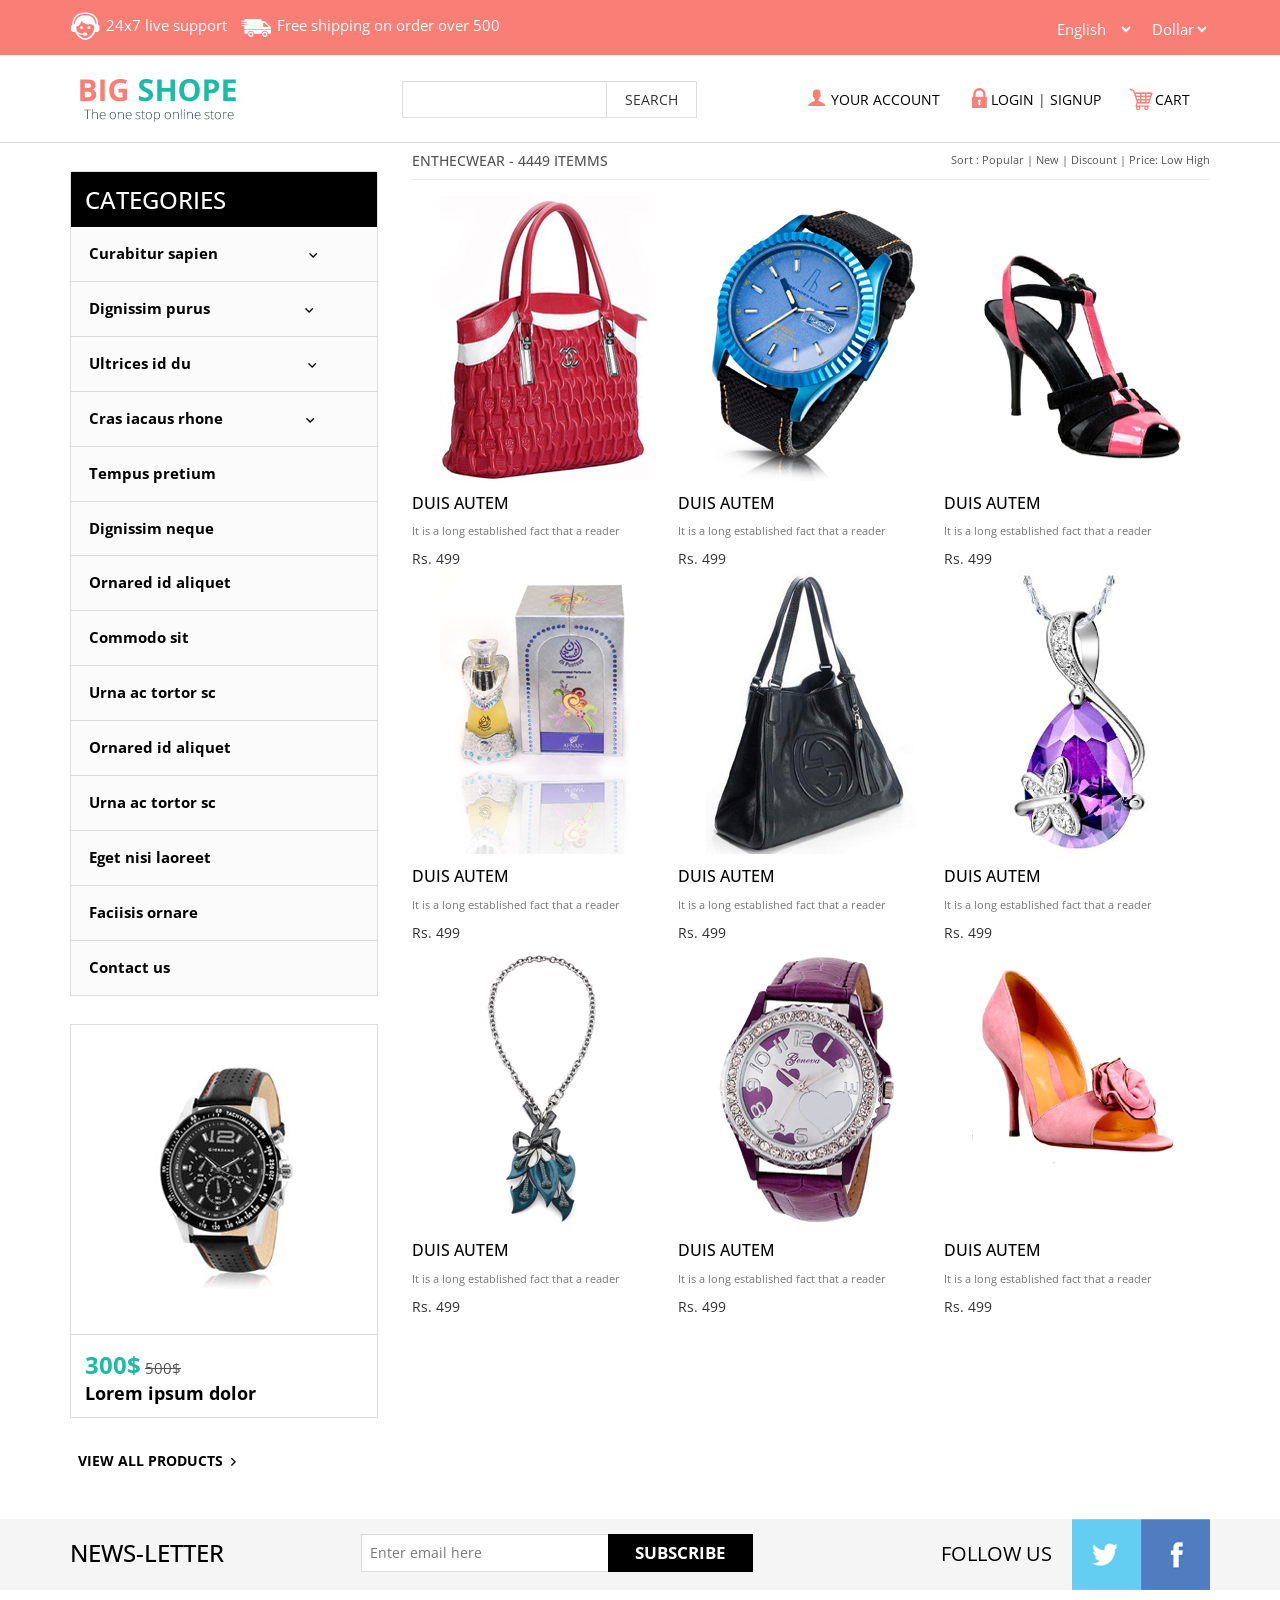
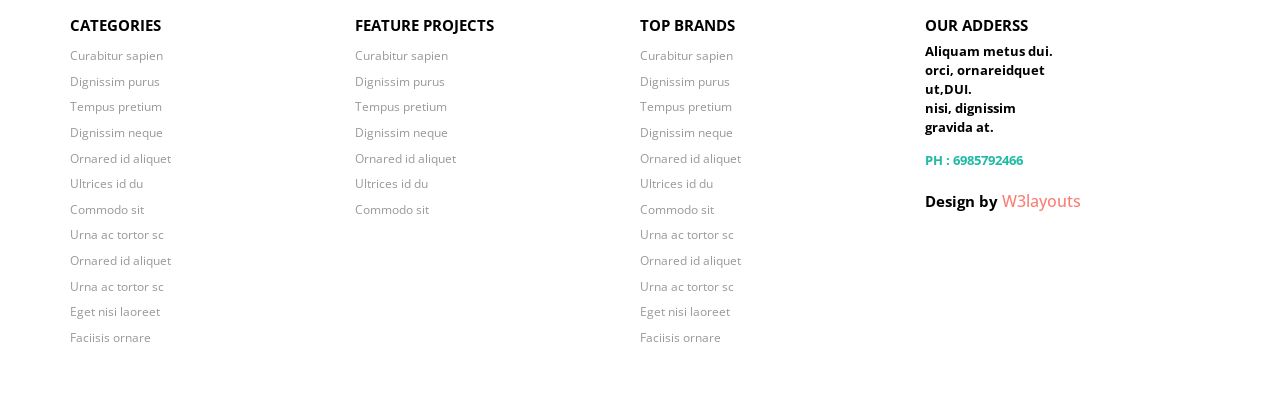
<file: template/product.html>
<!--A Design by W3layouts 
Author: W3layout
Author URL: http://w3layouts.com
License: Creative Commons Attribution 3.0 Unported
License URL: http://creativecommons.org/licenses/by/3.0/
-->
<!DOCTYPE html>
<html>
<head>
<title>Big shope A Ecommerce Category Flat Bootstarp Resposive Website Template | Product :: w3layouts</title>
<link href="css/bootstrap.css" rel="stylesheet" type="text/css" media="all" />
<!--theme-style-->
<link href="css/style.css" rel="stylesheet" type="text/css" media="all" />	
<!--//theme-style-->
<meta name="viewport" content="width=device-width, initial-scale=1, maximum-scale=1">
<script type="application/x-javascript"> addEventListener("load", function() { setTimeout(hideURLbar, 0); }, false); function hideURLbar(){ window.scrollTo(0,1); } </script>
<!--fonts-->
<link href='http://fonts.googleapis.com/css?family=Open+Sans:400,300,600,700,800' rel='stylesheet' type='text/css'>
<!--//fonts-->
<script src="js/jquery.min.js"></script>


<!--script-->
</head>
<body> 
	<!--header-->
	<div class="header">
		<div class="top-header">
			<div class="container">
				<div class="top-header-left">
					<ul class="support">
						<li><a href="#"><label> </label></a></li>
						<li><a href="#">24x7 live<span class="live"> support</span></a></li>
					</ul>
					<ul class="support">
						<li class="van"><a href="#"><label> </label></a></li>
						<li><a href="#">Free shipping <span class="live">on order over 500</span></a></li>
					</ul>
					<div class="clearfix"> </div>
				</div>
				<div class="top-header-right">
					<div class="down-top">		
						  <select class="in-drop">
							  <option value="English" class="in-of">English</option>
							  <option value="Japanese" class="in-of">Japanese</option>
							  <option value="French" class="in-of">French</option>
							  <option value="German" class="in-of">German</option>
							</select>
					 </div>
					<div class="down-top top-down">
						  <select class="in-drop">
						  
						  <option value="Dollar" class="in-of">Dollar</option>
						  <option value="Yen" class="in-of">Yen</option>
						  <option value="Euro" class="in-of">Euro</option>
							</select>
					 </div>
					<div class="clearfix"> </div>	
				</div>
				<div class="clearfix"> </div>		
			</div>
		</div>
		<div class="bottom-header">
			<div class="container">
				<div class="header-bottom-left">
					<div class="logo">
						<a href="index.html"><img src="images/logo.png" alt=" " /></a>
					</div>
					<div class="search">
						<input type="text" value="" onfocus="this.value = '';" onblur="if (this.value == '') {this.value = '';}" >
						<input type="submit"  value="SEARCH">

					</div>
					<div class="clearfix"> </div>
				</div>
				<div class="header-bottom-right">					
						<div class="account"><a href="login.html"><span> </span>YOUR ACCOUNT</a></div>
							<ul class="login">
								<li><a href="login.html"><span> </span>LOGIN</a></li> |
								<li ><a href="register.html">SIGNUP</a></li>
							</ul>
						<div class="cart"><a href="#"><span> </span>CART</a></div>
					<div class="clearfix"> </div>
				</div>
				<div class="clearfix"> </div>	
			</div>
		</div>
	</div>
	<!---->
	<!-- start content -->
	<div class="container">
		
	<div class="women-product">
		<div class=" w_content">
			<div class="women">
				<a href="#"><h4>Enthecwear - <span>4449 itemms</span> </h4></a>
				<ul class="w_nav">
					<li>Sort : </li>
			     	<li><a class="active" href="#">popular</a></li> |
			     	<li><a href="#">new </a></li> |
			     	<li><a href="#">discount</a></li> |
			     	<li><a href="#">price: Low High </a></li> 
			     <div class="clearfix"> </div>	
			     </ul>
			     <div class="clearfix"> </div>	
			</div>
		</div>
		<!-- grids_of_4 -->
		<div class="grid-product">
		  <div class="  product-grid">
			<div class="content_box"><a href="single.html">
			   	<div class="left-grid-view grid-view-left">
			   	   	 <img src="images/pic13.jpg" class="img-responsive watch-right" alt=""/>
				   	   	<div class="mask">
	                        <div class="info">Quick View</div>
			            </div>
				   	  </a>
				</div>
				    <h4><a href="#"> Duis autem</a></h4>
				     <p>It is a long established fact that a reader</p>
				     Rs. 499
			   	</div>
              </div>
			 <div class="  product-grid">
			<div class="content_box"><a href="single.html">
			   	<div class="left-grid-view grid-view-left">
			   	   	 <img src="images/pic2.jpg" class="img-responsive watch-right" alt=""/>
				   	   	<div class="mask">
	                        <div class="info">Quick View</div>
			            </div>
				   	  </a>
				   </div>
				    <h4><a href="#"> Duis autem</a></h4>
				     <p>It is a long established fact that a reader</p>
				     Rs. 499
			   	</div>
                 </div>
			 <div class="  product-grid">
			<div class="content_box"><a href="single.html">
			   	<div class="left-grid-view grid-view-left">
			   	   	 <img src="images/pic3.jpg" class="img-responsive watch-right" alt=""/>
				   	   	<div class="mask">
	                        <div class="info">Quick View</div>
			            </div>
				   	  </a>
				   </div>
				    <h4><a href="#"> Duis autem</a></h4>
				     <p>It is a long established fact that a reader</p>
				     Rs. 499
			   	</div>
                 </div>
		  <div class="  product-grid">
			<div class="content_box"><a href="single.html">
			   	<div class="left-grid-view grid-view-left">
			   	   	 <img src="images/pic4.jpg" class="img-responsive watch-right" alt=""/>
				   	   	<div class="mask">
	                        <div class="info">Quick View</div>
			            </div>
				   	  </a>
				   </div>
				    <h4><a href="#"> Duis autem</a></h4>
				     <p>It is a long established fact that a reader</p>
				     Rs. 499
			   	</div>
              </div>
			 <div class="  product-grid">
			<div class="content_box"><a href="single.html">
			   	<div class="left-grid-view grid-view-left">
			   	   	 <img src="images/pic6.jpg" class="img-responsive watch-right" alt=""/>
				   	   	<div class="mask">
	                        <div class="info">Quick View</div>
			            </div>
				   	  </a>
				   </div>
				    <h4><a href="#"> Duis autem</a></h4>
				     <p>It is a long established fact that a reader</p>
				     Rs. 499
			   	</div>
                 </div>
			 <div class="  product-grid">
			<div class="content_box"><a href="single.html">
			   	<div class="left-grid-view grid-view-left">
			   	   	 <img src="images/pic7.jpg" class="img-responsive watch-right" alt=""/>
				   	   	<div class="mask">
	                        <div class="info">Quick View</div>
			            </div>
				   	  </a>
				   </div>
				    <h4><a href="#"> Duis autem</a></h4>
				     <p>It is a long established fact that a reader</p>
				     Rs. 499
			   	</div>
                 </div>
		  <div class="  product-grid">
			<div class="content_box"><a href="single.html">
			   	<div class="left-grid-view grid-view-left">
			   	   	 <img src="images/pic8.jpg" class="img-responsive watch-right" alt=""/>
				   	   	<div class="mask">
	                        <div class="info">Quick View</div>
			            </div>
				   	  </a>
				   </div>
				    <h4><a href="#"> Duis autem</a></h4>
				     <p>It is a long established fact that a reader</p>
				     Rs. 499
			   	</div>
              </div>
			 <div class="  product-grid">
			<div class="content_box"><a href="single.html">
			   	<div class="left-grid-view grid-view-left">
			   	   	 <img src="images/pic11.jpg" class="img-responsive watch-right" alt=""/>
				   	   	<div class="mask">
	                        <div class="info">Quick View</div>
			            </div>
				   	  </a>
				   </div>
				    <h4><a href="#"> Duis autem</a></h4>
				     <p>It is a long established fact that a reader</p>
				     Rs. 499
			   	</div>
                 </div>
			 <div class=" product-grid">
			<div class="content_box"><a href="single.html">
			   	<div class="left-grid-view grid-view-left">
			   	   	 <img src="images/pic12.jpg" class="img-responsive watch-right" alt=""/>
				   	   	<div class="mask">
	                        <div class="info">Quick View</div>
			            </div>
				   	  </a>
				   </div>
				    <h4><a href="#"> Duis autem</a></h4>
				     <p>It is a long established fact that a reader</p>
				     Rs. 499
			   	</div>
                 </div>
			<div class="clearfix"> </div>
		</div>
	</div>
	<div class="sub-cate">
				<div class=" top-nav rsidebar span_1_of_left">
					<h3 class="cate">CATEGORIES</h3>
		  <ul class="menu">
		<li class="item1"><a href="#">Curabitur sapien<img class="arrow-img" src="images/arrow1.png" alt=""/> </a>
			<ul class="cute">
				<li class="subitem1"><a href="product.html">Cute Kittens </a></li>
				<li class="subitem2"><a href="product.html">Strange Stuff </a></li>
				<li class="subitem3"><a href="product.html">Automatic Fails </a></li>
			</ul>
		</li>
		<li class="item2"><a href="#">Dignissim purus <img class="arrow-img " src="images/arrow1.png" alt=""/></a>
			<ul class="cute">
				<li class="subitem1"><a href="product.html">Cute Kittens </a></li>
				<li class="subitem2"><a href="product.html">Strange Stuff </a></li>
				<li class="subitem3"><a href="product.html">Automatic Fails </a></li>
			</ul>
		</li>
		<li class="item3"><a href="#">Ultrices id du<img class="arrow-img img-arrow" src="images/arrow1.png" alt=""/> </a>
			<ul class="cute">
				<li class="subitem1"><a href="product.html">Cute Kittens </a></li>
				<li class="subitem2"><a href="product.html">Strange Stuff </a></li>
				<li class="subitem3"><a href="product.html">Automatic Fails</a></li>
			</ul>
		</li>
		<li class="item4"><a href="#">Cras iacaus rhone <img class="arrow-img img-left-arrow" src="images/arrow1.png" alt=""/></a>
			<ul class="cute">
				<li class="subitem1"><a href="product.html">Cute Kittens </a></li>
				<li class="subitem2"><a href="product.html">Strange Stuff </a></li>
				<li class="subitem3"><a href="product.html">Automatic Fails </a></li>
			</ul>
		</li>
				<li>
			<ul class="kid-menu">
				<li><a href="product.html">Tempus pretium</a></li>
				<li ><a href="product.html">Dignissim neque</a></li>
				<li ><a href="product.html">Ornared id aliquet</a></li>
			</ul>
		</li>
		<ul class="kid-menu ">
				<li><a href="product.html">Commodo sit</a></li>
				<li ><a href="product.html">Urna ac tortor sc</a></li>
				<li><a href="product.html">Ornared id aliquet</a></li>
				<li><a href="product.html">Urna ac tortor sc</a></li>
				<li ><a href="product.html">Eget nisi laoreet</a></li>
				<li><a href="product.html">Faciisis ornare</a></li>
				<li class="menu-kid-left"><a href="contact.html">Contact us</a></li>
			</ul>
		
	</ul>
					</div>
				<!--initiate accordion-->
		<script type="text/javascript">
			$(function() {
			    var menu_ul = $('.menu > li > ul'),
			           menu_a  = $('.menu > li > a');
			    menu_ul.hide();
			    menu_a.click(function(e) {
			        e.preventDefault();
			        if(!$(this).hasClass('active')) {
			            menu_a.removeClass('active');
			            menu_ul.filter(':visible').slideUp('normal');
			            $(this).addClass('active').next().stop(true,true).slideDown('normal');
			        } else {
			            $(this).removeClass('active');
			            $(this).next().stop(true,true).slideUp('normal');
			        }
			    });
			
			});
		</script>
					<div class=" chain-grid menu-chain">
	   		     		<a href="single.html"><img class="img-responsive chain" src="images/wat.jpg" alt=" " /></a>	   		     		
	   		     		<div class="grid-chain-bottom chain-watch">
		   		     		<span class="actual dolor-left-grid">300$</span>
		   		     		<span class="reducedfrom">500$</span>  
		   		     		<h6>Lorem ipsum dolor</h6>  		     			   		     										
	   		     		</div>
	   		     	</div>
	   		     	 <a class="view-all all-product" href="product.html">VIEW ALL PRODUCTS<span> </span></a> 	
			</div>
	<div class="clearfix"> </div>
</div>
	<!---->
	<div class="footer">
		<div class="footer-top">
			<div class="container">
				<div class="latter">
					<h6>NEWS-LETTER</h6>
					<div class="sub-left-right">
						<form>
							<input type="text" value="Enter email here"onfocus="this.value = '';" onblur="if (this.value == '') {this.value = 'Enter email here';}" />
							<input type="submit" value="SUBSCRIBE" />
						</form>
					</div>
					<div class="clearfix"> </div>
				</div>
				<div class="latter-right">
					<p>FOLLOW US</p>
					<ul class="face-in-to">
						<li><a href="#"><span> </span></a></li>
						<li><a href="#"><span class="facebook-in"> </span></a></li>
						<div class="clearfix"> </div>
					</ul>
					<div class="clearfix"> </div>
				</div>
				<div class="clearfix"> </div>
			</div>
		</div>
		<div class="footer-bottom">
			<div class="container">
				<div class="footer-bottom-cate">
					<h6>CATEGORIES</h6>
					<ul>
						<li><a href="#">Curabitur sapien</a></li>
						<li><a href="#">Dignissim purus</a></li>
						<li><a href="#">Tempus pretium</a></li>
						<li ><a href="#">Dignissim neque</a></li>
						<li ><a href="#">Ornared id aliquet</a></li>
						<li><a href="#">Ultrices id du</a></li>
						<li><a href="#">Commodo sit</a></li>
						<li ><a href="#">Urna ac tortor sc</a></li>
						<li><a href="#">Ornared id aliquet</a></li>
						<li><a href="#">Urna ac tortor sc</a></li>
						<li ><a href="#">Eget nisi laoreet</a></li>
						<li ><a href="#">Faciisis ornare</a></li>
					</ul>
				</div>
				<div class="footer-bottom-cate bottom-grid-cat">
					<h6>FEATURE PROJECTS</h6>
					<ul>
						<li><a href="#">Curabitur sapien</a></li>
						<li><a href="#">Dignissim purus</a></li>
						<li><a href="#">Tempus pretium</a></li>
						<li ><a href="#">Dignissim neque</a></li>
						<li ><a href="#">Ornared id aliquet</a></li>
						<li><a href="#">Ultrices id du</a></li>
						<li><a href="#">Commodo sit</a></li>
					</ul>
				</div>
				<div class="footer-bottom-cate">
					<h6>TOP BRANDS</h6>
					<ul>
						<li><a href="#">Curabitur sapien</a></li>
						<li><a href="#">Dignissim purus</a></li>
						<li><a href="#">Tempus pretium</a></li>
						<li ><a href="#">Dignissim neque</a></li>
						<li ><a href="#">Ornared id aliquet</a></li>
						<li><a href="#">Ultrices id du</a></li>
						<li><a href="#">Commodo sit</a></li>
						<li ><a href="#">Urna ac tortor sc</a></li>
						<li><a href="#">Ornared id aliquet</a></li>
						<li><a href="#">Urna ac tortor sc</a></li>
						<li ><a href="#">Eget nisi laoreet</a></li>
						<li ><a href="#">Faciisis ornare</a></li>
					</ul>
				</div>
				<div class="footer-bottom-cate cate-bottom">
					<h6>OUR ADDERSS</h6>
					<ul>
						<li>Aliquam metus  dui. </li>
						<li>orci, ornareidquet</li>
						<li> ut,DUI.</li>
						<li >nisi, dignissim</li>
						<li >gravida at.</li>
						<li class="phone">PH : 6985792466</li>
						<li class="temp"> <p class="footer-class">Design by <a href="http://w3layouts.com/" target="_blank">W3layouts</a> </p></li>
					</ul>
				</div>
				<div class="clearfix"> </div>
			</div>
		</div>
	</div>
</body>
</html>
</file>
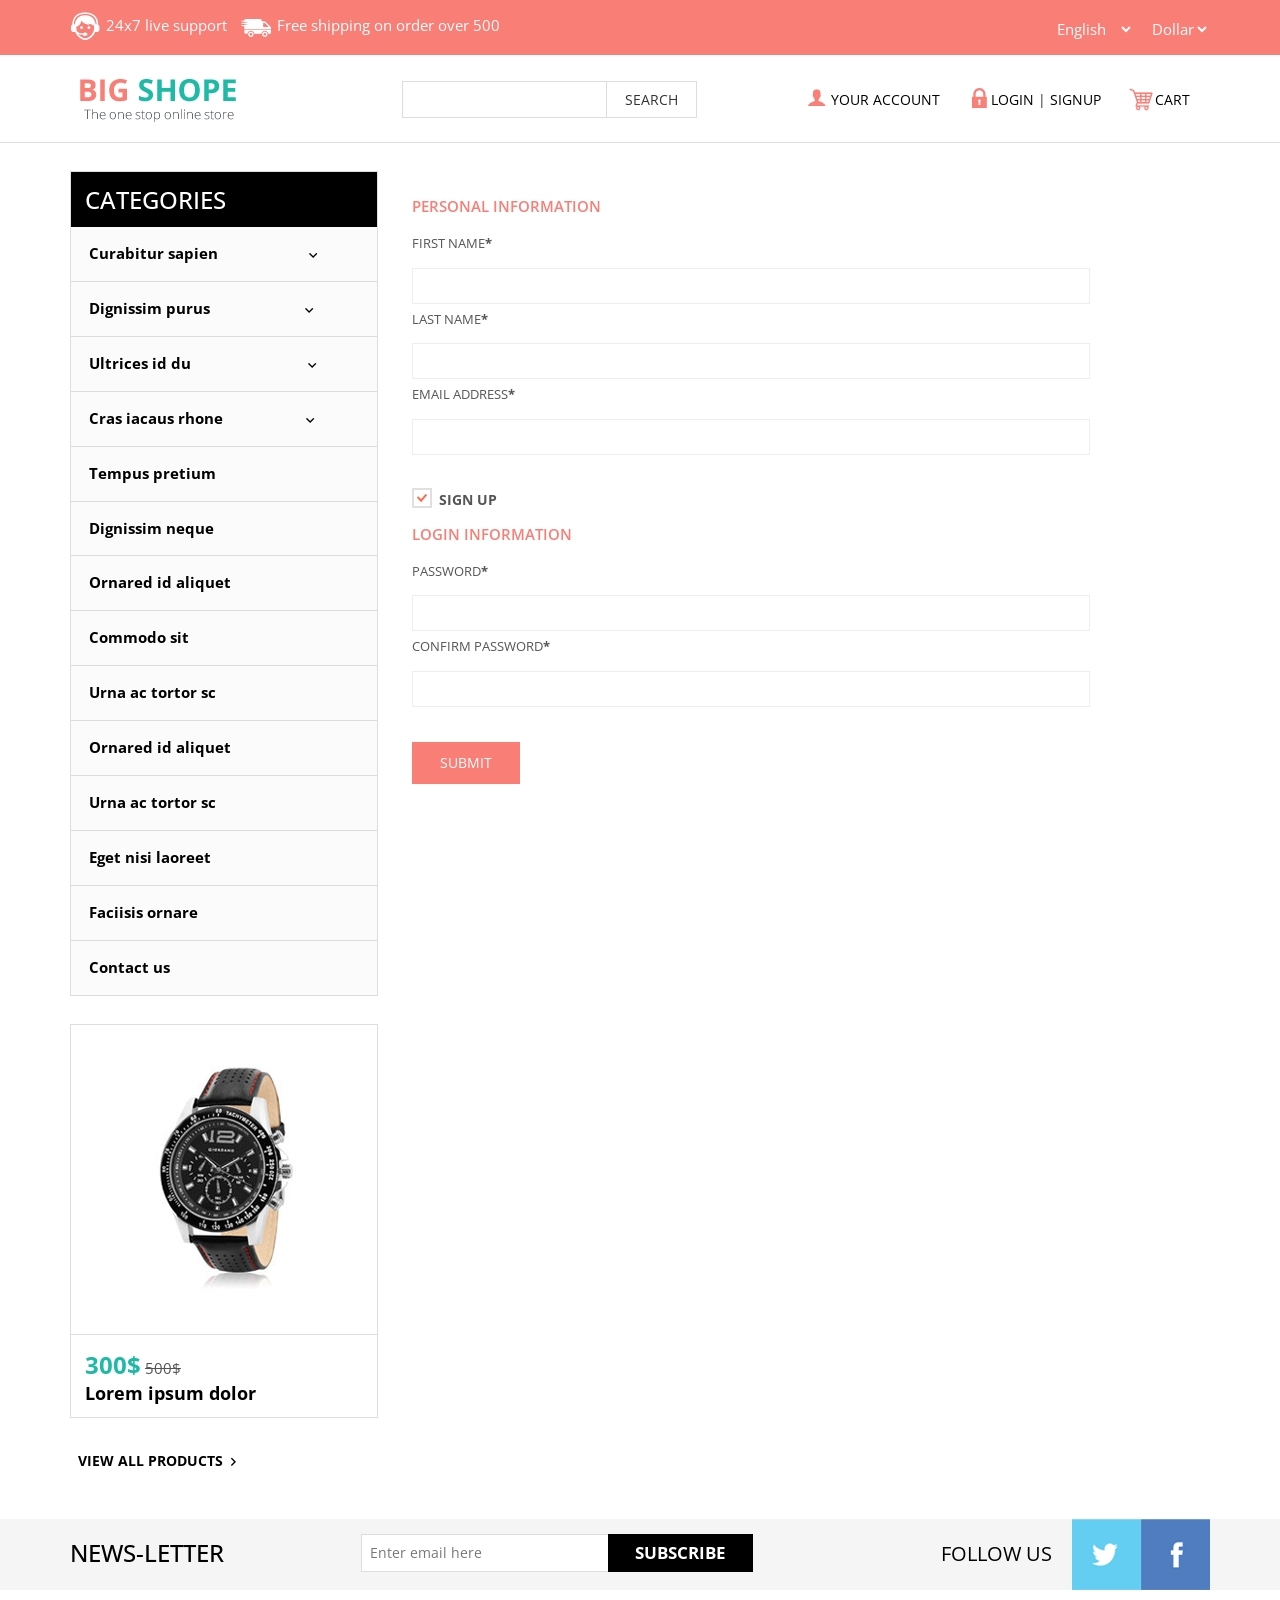
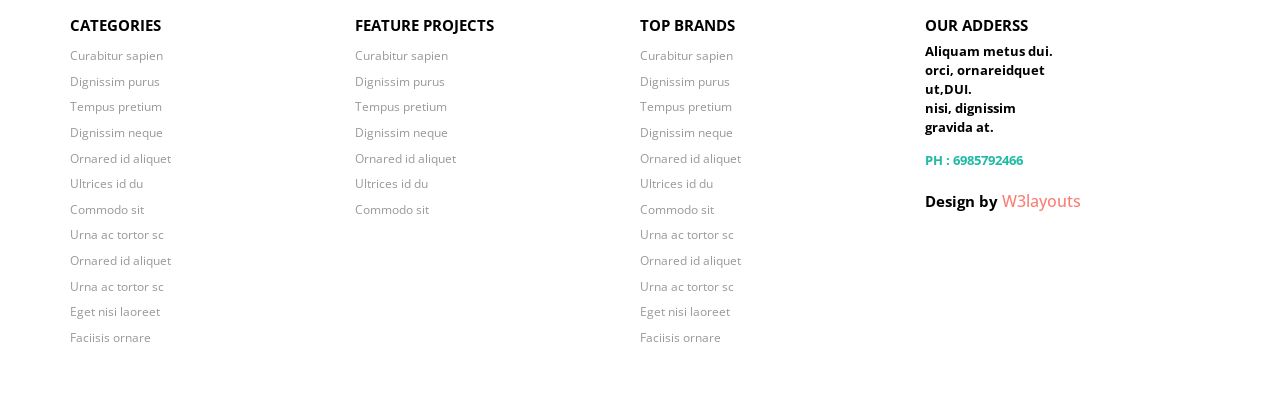
<file: template/register.html>
<!--A Design by W3layouts 
Author: W3layout
Author URL: http://w3layouts.com
License: Creative Commons Attribution 3.0 Unported
License URL: http://creativecommons.org/licenses/by/3.0/
-->
<!DOCTYPE html>
<html>
<head>
<title>Big shope A Ecommerce Category Flat Bootstarp Resposive Website Template | Register :: w3layouts</title>
<link href="css/bootstrap.css" rel="stylesheet" type="text/css" media="all" />
<!--theme-style-->
<link href="css/style.css" rel="stylesheet" type="text/css" media="all" />	
<!--//theme-style-->
<meta name="viewport" content="width=device-width, initial-scale=1, maximum-scale=1">
<script type="application/x-javascript"> addEventListener("load", function() { setTimeout(hideURLbar, 0); }, false); function hideURLbar(){ window.scrollTo(0,1); } </script>
<!--fonts-->
<link href='http://fonts.googleapis.com/css?family=Open+Sans:400,300,600,700,800' rel='stylesheet' type='text/css'>
<!--//fonts-->
<script src="js/jquery.min.js"></script>


</head>
<body> 
	<!--header-->
	<div class="header">
		<div class="top-header">
			<div class="container">
				<div class="top-header-left">
					<ul class="support">
						<li><a href="#"><label> </label></a></li>
						<li><a href="#">24x7 live<span class="live"> support</span></a></li>
					</ul>
					<ul class="support">
						<li class="van"><a href="#"><label> </label></a></li>
						<li><a href="#">Free shipping <span class="live">on order over 500</span></a></li>
					</ul>
					<div class="clearfix"> </div>
				</div>
				<div class="top-header-right">
					<div class="down-top">		
						  <select class="in-drop">
							  <option value="English" class="in-of">English</option>
							  <option value="Japanese" class="in-of">Japanese</option>
							  <option value="French" class="in-of">French</option>
							  <option value="German" class="in-of">German</option>
							</select>
					 </div>
					<div class="down-top top-down">
						  <select class="in-drop">
						  
						  <option value="Dollar" class="in-of">Dollar</option>
						  <option value="Yen" class="in-of">Yen</option>
						  <option value="Euro" class="in-of">Euro</option>
							</select>
					 </div>
					<div class="clearfix"> </div>	
				</div>
				<div class="clearfix"> </div>		
			</div>
		</div>
		<div class="bottom-header">
			<div class="container">
				<div class="header-bottom-left">
					<div class="logo">
						<a href="index.html"><img src="images/logo.png" alt=" " /></a>
					</div>
					<div class="search">
						<input type="text" value="" onfocus="this.value = '';" onblur="if (this.value == '') {this.value = '';}" >
						<input type="submit"  value="SEARCH">

					</div>
					<div class="clearfix"> </div>
				</div>
				<div class="header-bottom-right">					
						<div class="account"><a href="login.html"><span> </span>YOUR ACCOUNT</a></div>
							<ul class="login">
								<li><a href="login.html"><span> </span>LOGIN</a></li> |
								<li ><a href="register.html">SIGNUP</a></li>
							</ul>
						<div class="cart"><a href="#"><span> </span>CART</a></div>
					<div class="clearfix"> </div>
				</div>
				<div class="clearfix"> </div>	
			</div>
		</div>
	</div>
	<!---->
	<div class="container"> 
			         
		<div class="register">
		  	  <form> 
				 <div class="  register-top-grid">
					<h3>PERSONAL INFORMATION</h3>
					<div class="mation">
						<span>First Name<label>*</label></span>
						<input type="text"> 
					
						<span>Last Name<label>*</label></span>
						<input type="text"> 
					 
						 <span>Email Address<label>*</label></span>
						 <input type="text"> 
					</div>
					 <div class="clearfix"> </div>
					   <a class="news-letter" href="#">
						 <label class="checkbox"><input type="checkbox" name="checkbox" checked=""><i> </i>Sign Up</label>
					   </a>
					 </div>
				     <div class="  register-bottom-grid">
						    <h3>LOGIN INFORMATION</h3>
							<div class="mation">
								<span>Password<label>*</label></span>
								<input type="text">
								<span>Confirm Password<label>*</label></span>
								<input type="text">
							</div>
					 </div>
				</form>
				<div class="clearfix"> </div>
				<div class="register-but">
				   <form>
					   <input type="submit" value="submit">
					   <div class="clearfix"> </div>
				   </form>
				</div>
		   </div>
		   <div class="sub-cate">
				<div class=" top-nav rsidebar span_1_of_left">
					<h3 class="cate">CATEGORIES</h3>
		 <ul class="menu">
		<li class="item1"><a href="#">Curabitur sapien<img class="arrow-img" src="images/arrow1.png" alt=""/> </a>
			<ul class="cute">
				<li class="subitem1"><a href="product.html">Cute Kittens </a></li>
				<li class="subitem2"><a href="product.html">Strange Stuff </a></li>
				<li class="subitem3"><a href="product.html">Automatic Fails </a></li>
			</ul>
		</li>
		<li class="item2"><a href="#">Dignissim purus <img class="arrow-img " src="images/arrow1.png" alt=""/></a>
			<ul class="cute">
				<li class="subitem1"><a href="product.html">Cute Kittens </a></li>
				<li class="subitem2"><a href="product.html">Strange Stuff </a></li>
				<li class="subitem3"><a href="product.html">Automatic Fails </a></li>
			</ul>
		</li>
		<li class="item3"><a href="#">Ultrices id du<img class="arrow-img img-arrow" src="images/arrow1.png" alt=""/> </a>
			<ul class="cute">
				<li class="subitem1"><a href="product.html">Cute Kittens </a></li>
				<li class="subitem2"><a href="product.html">Strange Stuff </a></li>
				<li class="subitem3"><a href="product.html">Automatic Fails</a></li>
			</ul>
		</li>
		<li class="item4"><a href="#">Cras iacaus rhone <img class="arrow-img img-left-arrow" src="images/arrow1.png" alt=""/></a>
			<ul class="cute">
				<li class="subitem1"><a href="product.html">Cute Kittens </a></li>
				<li class="subitem2"><a href="product.html">Strange Stuff </a></li>
				<li class="subitem3"><a href="product.html">Automatic Fails </a></li>
			</ul>
		</li>
				<li>
			<ul class="kid-menu">
				<li><a href="product.html">Tempus pretium</a></li>
				<li ><a href="product.html">Dignissim neque</a></li>
				<li ><a href="product.html">Ornared id aliquet</a></li>
			</ul>
		</li>
		<ul class="kid-menu ">
				<li><a href="product.html">Commodo sit</a></li>
				<li ><a href="product.html">Urna ac tortor sc</a></li>
				<li><a href="product.html">Ornared id aliquet</a></li>
				<li><a href="product.html">Urna ac tortor sc</a></li>
				<li ><a href="product.html">Eget nisi laoreet</a></li>
				<li><a href="product.html">Faciisis ornare</a></li>
				<li class="menu-kid-left"><a href="contact.html">Contact us</a></li>
			</ul>
		
	</ul>
					</div>
				<!--initiate accordion-->
		<script type="text/javascript">
			$(function() {
			    var menu_ul = $('.menu > li > ul'),
			           menu_a  = $('.menu > li > a');
			    menu_ul.hide();
			    menu_a.click(function(e) {
			        e.preventDefault();
			        if(!$(this).hasClass('active')) {
			            menu_a.removeClass('active');
			            menu_ul.filter(':visible').slideUp('normal');
			            $(this).addClass('active').next().stop(true,true).slideDown('normal');
			        } else {
			            $(this).removeClass('active');
			            $(this).next().stop(true,true).slideUp('normal');
			        }
			    });
			
			});
		</script>
					<div class=" chain-grid menu-chain">
	   		     		<a href="single.html"><img class="img-responsive chain" src="images/wat.jpg" alt=" " /></a>	   		     		
	   		     		<div class="grid-chain-bottom chain-watch">
		   		     		<span class="actual dolor-left-grid">300$</span>
		   		     		<span class="reducedfrom">500$</span>  
		   		     		<h6>Lorem ipsum dolor</h6>  		     			   		     										
	   		     		</div>
	   		     	</div>
	   		     	 <a class="view-all all-product" href="product.html">VIEW ALL PRODUCTS<span> </span></a> 	
			</div>      
	</div>
	<!---->
	<div class="footer">
		<div class="footer-top">
			<div class="container">
				<div class="latter">
					<h6>NEWS-LETTER</h6>
					<div class="sub-left-right">
						<form>
							<input type="text" value="Enter email here"onfocus="this.value = '';" onblur="if (this.value == '') {this.value = 'Enter email here';}" />
							<input type="submit" value="SUBSCRIBE" />
						</form>
					</div>
					<div class="clearfix"> </div>
				</div>
				<div class="latter-right">
					<p>FOLLOW US</p>
					<ul class="face-in-to">
						<li><a href="#"><span> </span></a></li>
						<li><a href="#"><span class="facebook-in"> </span></a></li>
						<div class="clearfix"> </div>
					</ul>
					<div class="clearfix"> </div>
				</div>
				<div class="clearfix"> </div>
			</div>
		</div>
		<div class="footer-bottom">
			<div class="container">
				<div class="footer-bottom-cate">
					<h6>CATEGORIES</h6>
					<ul>
						<li><a href="#">Curabitur sapien</a></li>
						<li><a href="#">Dignissim purus</a></li>
						<li><a href="#">Tempus pretium</a></li>
						<li ><a href="#">Dignissim neque</a></li>
						<li ><a href="#">Ornared id aliquet</a></li>
						<li><a href="#">Ultrices id du</a></li>
						<li><a href="#">Commodo sit</a></li>
						<li ><a href="#">Urna ac tortor sc</a></li>
						<li><a href="#">Ornared id aliquet</a></li>
						<li><a href="#">Urna ac tortor sc</a></li>
						<li ><a href="#">Eget nisi laoreet</a></li>
						<li ><a href="#">Faciisis ornare</a></li>
					</ul>
				</div>
				<div class="footer-bottom-cate bottom-grid-cat">
					<h6>FEATURE PROJECTS</h6>
					<ul>
						<li><a href="#">Curabitur sapien</a></li>
						<li><a href="#">Dignissim purus</a></li>
						<li><a href="#">Tempus pretium</a></li>
						<li ><a href="#">Dignissim neque</a></li>
						<li ><a href="#">Ornared id aliquet</a></li>
						<li><a href="#">Ultrices id du</a></li>
						<li><a href="#">Commodo sit</a></li>
					</ul>
				</div>
				<div class="footer-bottom-cate">
					<h6>TOP BRANDS</h6>
					<ul>
						<li><a href="#">Curabitur sapien</a></li>
						<li><a href="#">Dignissim purus</a></li>
						<li><a href="#">Tempus pretium</a></li>
						<li ><a href="#">Dignissim neque</a></li>
						<li ><a href="#">Ornared id aliquet</a></li>
						<li><a href="#">Ultrices id du</a></li>
						<li><a href="#">Commodo sit</a></li>
						<li ><a href="#">Urna ac tortor sc</a></li>
						<li><a href="#">Ornared id aliquet</a></li>
						<li><a href="#">Urna ac tortor sc</a></li>
						<li ><a href="#">Eget nisi laoreet</a></li>
						<li ><a href="#">Faciisis ornare</a></li>
					</ul>
				</div>
				<div class="footer-bottom-cate cate-bottom">
					<h6>OUR ADDERSS</h6>
					<ul>
						<li>Aliquam metus  dui. </li>
						<li>orci, ornareidquet</li>
						<li> ut,DUI.</li>
						<li >nisi, dignissim</li>
						<li >gravida at.</li>
						<li class="phone">PH : 6985792466</li>
						<li class="temp"> <p class="footer-class">Design by <a href="http://w3layouts.com/" target="_blank">W3layouts</a> </p></li>
					</ul>
				</div>
				<div class="clearfix"> </div>
			</div>
		</div>
	</div>
</body>
</html>
</file>
<file: template/css/style.css>
/*--A Design by W3layouts 
Author: W3layout
Author URL: http://w3layouts.com
License: Creative Commons Attribution 3.0 Unported
License URL: http://creativecommons.org/licenses/by/3.0/
--*/
body{
	background: #fff;
	font-family: 'Open Sans', sans-serif;
}
body a{
	transition: 0.5s all;
	-webkit-transition: 0.5s all;
	-o-transition: 0.5s all;
	-ms-transition: 0.5s all;
	-moz-transition: 0.5s all;
}
.top-header{
	background: #F97E76;
	padding: 0.7em 0;
}
.top-header-left{
	float: left;
}
ul.support{
	padding: 0 1em 0 0em;
	margin: 0;
	float: left;
}
ul.support li{
	display: inline-block;
}
ul.support li  label{
	background: url(../images/img-sprite.png)-2px -27px;
	width: 32px;
	height: 30px;
	display:inline-block;
	vertical-align: middle;
}
ul.support li.van a label{
	background-position: -46px -25px;
}
ul.support li a {
	text-decoration:none;
	font-size: 1.1em;
	color: #fff;
	
}
.top-header-right{
	float:right;
	padding-top:8px;
}
.down-top{
	float: left;
}
.top-down{
	padding: 0 0em 0 1em;
}
/*----*/
.bottom-header {
	border-bottom: 1px solid #ddd;
	padding: 0.7em 0 1em;
}
.header-bottom-left{
	float: left;
	width: 55%;
}
.logo{
	float:left;
	width: 27%;
    margin-top:9px;
}
.header-bottom-right{
	float: right;
	width: 37%;
	text-align: center;
	padding-top:1.7em;
}
.account,.cart{
	float:left;
	width:40%;
}
.cart{
	width:24%;
}
.account a span{
	background: url(../images/img-sprite.png)-117px -30px;
	width: 26px;
	height: 26px;
	display: inline-block;
	vertical-align: middle;
}
.account a,.cart a ,ul.login li a {
	text-decoration:none;
	font-size: 1em;
	color: #000;
}
.cart a span{
	background: url(../images/img-sprite.png) -172px -28px;
	width: 26px;
	height: 26px;
	display: inline-block;
	vertical-align: middle;
}
ul.login{
	float:left;
	width:36%;
	margin:0;
}
ul.login li{
	display:inline-block;
}
ul.login li a span{
	background: url(../images/img-sprite.png) -143px -29px;
	width: 26px;
	height: 26px;
	display: inline-block;
	vertical-align: middle;
}
.account a:hover,.cart a:hover,ul.login li a:hover{
	color: #1DBAA5;
}
/*----*/
.search {
	background:#fff;
	border: 1px solid #ddd;
	position: relative;
	width: 47%;
	float: right;
	margin: 1.2em 0 0;
}
.search input[type="text"] {
	border: none;
	outline: none;
	background: none;
	font-size:1em;
	color:#777;
	width:68%;
	padding:7px;
	-webkit-apperance:none;
	margin:0;
	-webkit-transition: all 0.5s ease-out;
	-moz-transition: all 0.5s ease-out;
	-ms-transition: all 0.5s ease-out;
	-o-transition: all 0.5s ease-out;
}
.search input[type="submit"] {
	border-left: 1px solid #ddd;
	outline: none;
	cursor: pointer;
	width: 30.6%;
	height: 35px;
	padding: 7px;
	background: none;
	border-bottom: none;
	border-top: none;
	border-right: none;
}	
.search input[type="submit"]:active {
	position:relative;
}
/*----*/
h3.cate {
	color: #fff;
	font-size: 1.7em;
	padding: 0.6em ;
	background: #000;
	margin: 0;
}
/*----*/
ul.kid-menu{
	display: block !important;
}
.menu {
	width: auto;
	height: auto;
	padding: 0;
	list-style: none;
	margin: 0;
	background: #FBFBFC;
}
ul {
	padding: 0;
	list-style: none;
}
.menu > li > a {
	width: 100%;
	line-height: 3.5em;
	text-indent: 1.2em;
	display: block;
	position: relative;
	color: #000;
	font-size: 1.1em;
	text-decoration:none;
	border-bottom: 1px solid #ddd;
	font-weight:700;
}
.menu ul li a {	
	width: 100%;
	display: block;
	position: relative;
	font-size:1.1em;
	font-weight: 400;
	color: #000;
	text-decoration:none;
	border-bottom: 1px solid #ddd;
	font-weight:700;
	line-height: 3.5em;
	text-indent: 1.2em;
}
.menu ul li a:hover{
	background: #1DBAA5;
}
.menu > li > a:hover, .menu > li > a.active {
	background:#fff;
}
.menu ul.kid-menu li a{
	border-bottom: none;
}
ul.kid-menu{
	padding: 0;
	margin: 0;	
}
ul.kid-menu li{
	list-style: none;
	border-bottom: 1px solid #ddd;
}

ul.kid-menu li.menu-kid-left{
	border-bottom:none;
}
ul.cute li{
	background: #fff;
}
.arrow-img {
	padding: 0em 0em 0 6.5em;
}
.img-arrow{
	padding: 0 0 0 8em;
}
.img-left-arrow{
	padding: 0 0 0 5.5em;
}
/*--menu--*/
/*----*/
.sub-cate,.slide-grid{
	float: left;
}
.top-nav{
	border: 1px solid #ddd;
}
.sub-cate{
	width: 27%;
	margin: 2em 2em 0 0;
}
.banner-off{
	
	padding: 6em 0em 6em 2em;
}
.banner-matter {
	padding: 4em 2em;
}
.shoes-grid{
	width: 70%;
	float: right;
}
.slide-grid{
	width: 100%;
	border: 1px solid #ddd;
	margin: 2em 0;
}
.banner-off  h2{
	padding:  0em;
	margin: 0;
	font-size: 4.5em;
	color: #01AFD1;
	font-weight: 600;
	
}
.banner-off a{
	text-decoration:none;
}
.banner-off  label{
	font-size: 2em;
	color:#323A45;
	font-weight: 700;
}
.banner-off label b{
	color:#F97E76;
}
.banner-off  p{
	font-size: 1em;
	color:#323A45;
	margin: 0;
	width: 90%;
	padding: 0 0 2em;
}
 span.on-get{
	font-size: 1.1em;
	color:#fff;
	padding:0.6em 0.8em;
	background:#323A45;
}
 span.on-get:hover{
	background: #0D3F84;
}
a.now-get{
	font-size: 1.1em;
	color:#fff;
	padding:0.6em 0.8em;
	background:#323A45;
	text-decoration: none;
}
a.now-get:hover{
	background: #0D3F84;
}
.wmuSlider {
	position: relative;
	overflow: hidden;
}
.wmuSlider .wmuSliderWrapper article img {
	max-width: 100%;
	width: auto;
	height: auto;
	display:block;
}
/* Default Skin */
.wmuSliderPagination {
	z-index: 2;
	position: absolute;
	right:1%;
	bottom:0px;
}
ul.wmuSliderPagination {
	padding:0;
}
.wmuSliderPagination li {
	float: left;
	margin: 0 8px 0 0;
	list-style-type: none;
}
.wmuSliderPagination a {
	display: block;
	text-indent: -9999px;
	background:#323A45;
	 height:12px;
  	width:12px;
  	border-radius: 30px;
  	-webkit-border-radius: 30px;
 	 -moz-border-radius: 30px;
  	-o-border-radius: 30px;
  	-ms-border-radius: 30px;
}
.wmuSliderPagination a.wmuActive {
	background:#989CA2;
}
a.banner-matter{
	text-decoration:none;
}
.shoes-grid-left{
	width:100%;
}
.con-sed-grid{
	border: 1px solid #ddd;
	padding: 1.5em 1em 2em;
	margin: 0em 3% 0 0;
	width: 48%;
}
.elit-grid{
	float: left;
width: 49%;
}
.elit-grid h4{
	margin: 0;
	font-size: 1.3em;	
	font-weight: 700;
}
.elit-grid  label{
	margin: 0;
	font-size: 1.2em;
	color: #000;
	font-weight: 700;
}

.elit-grid p{
	margin: 0;
	font-size: 1em;
	color: #000;
	width: 80%;
	padding: 0em 0 1.5em;
}
.shoe-left{
	float: left;
}
.products{
	width: 100%;
	border: 1px solid #ddd;
	float:left;
	margin: 1.5em 0;
	padding: 0.7em 1em ;
}
.grid-chain-bottom {
	border-top: 1px solid #ddd;
}
.latest-product,.dolor-grid{
	float:left;
}
.view-all,a.get-cart{
	float:right;
	padding: 0.4em 0.6em;
	font-size: 1em;
}
a.view-all span{
	background: url(../images/arrow2.png)0px 0px;
	width: 15px;
	height: 14px;
	display:inline-block;
}
a.view-all{
	text-decoration: none;
	font-size: 1em;
	color:#000;
	font-weight:700;
}
a.all-product{
	float:left;
}
h5.latest-product{
	margin: 6px 0 0;
	font-size: 1.3em;
	color: #000;
	font-weight: 700;
}
.grid-chain-bottom h6{
	margin: 0;
	font-size: 1.3em;
	color: #000;
	font-weight: 700;
	padding: 0.8em 0.5em 0;
}
.grid-chain-bottom h6 a:hover{
	text-decoration:none;
	color:#F97E76;
}
.chain-grid{
	border: 1px solid #ddd;
	position: relative;	
	width: 30.7%;
	margin: 0 3% 0 0;
	padding:0;
}
.menu-chain{
	width:100%;
	margin: 2em 0;
}
.sed-left-top,.grid-top-chain{
	margin: 0;
}
.star-price {
	padding: 1em 0.5em;
}
.chain{
	margin: 0 auto;
	padding: 3em 0;
}
.chain-grid span.star{
	background: url(../images/img-sprite.png)-208px -14px;
	width: 52px;
	height: 52px;
	display: block;
	position: absolute;
	top: 2%;
	right: 2%;
}
span.reducedfrom {
	color: #555;
	text-decoration: line-through;
	margin-right: 8%;
	font-size:1.1em; 
}
span.actual {
	font-weight: 500; 
	color:#1DBAA5;
    font-weight: 700; 
    font-size:1.2em;
}
span.dolor-left-grid{
	font-size: 1.7em;
}
.chain-watch h6{
	padding: 0;
}
.chain-watch {
	padding: 1em ;
}
.rating {
     overflow: hidden;
     display:block;
   	 position:relative;
}
.rating-input {
     position: absolute;
     left: 0;
     top: -50px;
}
.rating-star {
	display: block;
 	width: 20px;
	height: 17px;
    background: url(../images/star.png) 0px 0px;
    float:left;
}
.rating-star:hover {
   background: url(../images/star.png) 0 -18px;          
}
.rating-star1 {
    display: block;
	width: 20px;
	height: 17px;
	background: url(../images/a-star.png) 0 0px;
	float: left;
}
.rating-star1:hover {
   background: url(../images/a-star.png) 0 -20px;
}
/*--single--*/
.images_3_of_2 {
	display: block;
	float: left;
	margin: 0 3.6% 0 0;
	width: 36.2%;
}
.desc1 {
	display: block;
	float:left;
}
.span_3_of_2 {
	width: 54.2%;
	margin: 0 0em 0em 3em;	
}
.single_top {
	margin:3em 0;
}
.toogle {
	margin-top: 4%;
}
p.m_text {
	color: #999;
	font-size: 1em;
	line-height:1.8em;
}
.single{
	padding:3% 0 0 0;
}
#flexiselDemo1 {
	display: none;
}
.nbs-flexisel-container {
	position: relative;
	max-width: 100%;
}
.nbs-flexisel-ul {
	position: relative;
	width: 9999px;
	margin: 0px;
	padding: 0px;
	list-style-type: none;
	text-align: center;
}
.nbs-flexisel-inner {
	overflow: hidden;
	margin: 0 auto;
}
.nbs-flexisel-item {
	float: left;
	margin:0px;
	padding:0px;
	cursor: pointer;
	position: relative;
	line-height: 0px;
}
.nbs-flexisel-item > img {
	cursor: pointer;
	position: relative;
	margin-top:10px;
	margin-bottom: 10px;
	max-width:150px;
	max-height:500px;
}
.grid-flex{
	margin:10px 0 20px 0;
}
.nbs-flexisel-item a {
	color: #999;
	font-size:0.8125em;
}
.nbs-flexisel-item a:hover{
	color:#555;
}
.nbs-flexisel-item p {
	color: #000;
	font-size: 0.85em;
	padding-top: 25px;
}
.nbs-flexisel-item > img {
	cursor: pointer;
	position: relative;
}
/*** Navigation ***/
.nbs-flexisel-nav-left, .nbs-flexisel-nav-right {
	width:30px;
	height:30px;
	position: absolute;
	cursor: pointer;
	z-index: 100;
}
.nbs-flexisel-nav-left {
	left: 0px;
	background: url(../images/img-sprite.png) no-repeat -446px -21px;
}
.nbs-flexisel-nav-right {
	right: 0px;
	background: url(../images/img-sprite.png) no-repeat -477px -21px;
}

.etalage_zoom_area div {
    width:460px !important;
    height:500px !important;
}

/*--product--*/
/*-- start w_content --*/
.women-product,.account_grid,.register,.single_top,.main{
	width: 70%;
	float: right;
}
.women_main{
	padding:2em 0;
}
.women{
	text-align: left;
	border-bottom: 1px solid #ebebeb;
}
.women h4{
	float:left;
	font-size:1em;
	text-transform:uppercase;
	color: #333333;
}
.women h4{
	color:#555555;
}
.w_nav {
	float:right;
	color:#555555;
	font-size:0.8125em;
	padding:0.8em 0 0;
	list-style:none;
	margin: 0
}
.w_nav li{
	display: inline-block;
}
.w_nav li a{
	display: block;
	color:#555555;
	text-transform:capitalize;
}
.w_nav li a:hover{
	color: #00405d;
}
.grid-product{
	display:block;
	margin: 2% 0;
}
.product-grid h4 {
	font-size:16px;
	margin-top:5px;
}
.product-grid h4 a{
	text-transform:uppercase;
	color:#000000;
}
.product-grid p{
	font-size: 0.8125em;
	color:#777777;
	line-height: 1.5em;
	margin-bottom: 10px;
}
.content_box-grid {
	margin-top: 1em;
}
.product-grid{
	float: left;
	width: 33.333%;
}
.left-grid-view {
   overflow: hidden;
   position: relative;
   margin-bottom: 1em;
}
.left-grid-view .mask,.left-grid-view .content {
   position: absolute;
	overflow: hidden;
	top: 209px;
	left: 163px;
}
.grid-view-left img {
   -webkit-transition: all 0.3s ease-in-out;
   -moz-transition: all 0.3s ease-in-out;
   -o-transition: all 0.3s ease-in-out;
   -ms-transition: all 0.3s ease-in-out;
   transition: all 0.3s ease-in-out;
   margin: 0 auto;
}
.grid-view-left .mask {
  -webkit-transform: translateX(-300px);
   -moz-transform: translateX(-300px);
   -o-transform: translateX(-300px);
   -ms-transform: translateX(-300px);
   transform: translateX(-300px);
   -ms-filter: "progid: DXImageTransform.Microsoft.Alpha(Opacity=100)";
   filter: alpha(opacity=100);
   opacity: 1;
   -webkit-transition: all 0.3s ease-in-out;
   -moz-transition: all 0.3s ease-in-out;
   -o-transition: all 0.3s ease-in-out;
   -ms-transition: all 0.3s ease-in-out;
   transition: all 0.3s ease-in-out;
}
.grid-view-left:hover .mask {
   -webkit-transform: translateX(0px);
   -moz-transform: translateX(0px);
   -o-transform: translateX(0px);
   -ms-transform: translateX(0px);
   transform: translateX(0px);
}
.info {
   display: block;
	background: url(../images/label_new.png) no-repeat;
	text-indent: -9999px;
	width: 75px;
	height: 75px;
}
/*--product--*
/*--contact--*/
 .contact_right h3{
	font-size: 2em;
	color: #555;
	text-transform: uppercase;
	margin: 1em 0;
}
.map{
	width: 100%;
	height:350px;
	margin: 0 0 43px;
	border: none;
}
.address p {
	color: #333033;
	font-size: 1em;
	line-height: 20px;
	margin: 0 0 16px;
	font-style: normal;
	text-transform: uppercase;
}
.address dd {
	color: #aaa4ab;
	font-size: 1em;
	line-height: 20px;
	font-weight: 300;
}
.contact-form input[type="text"] {
	display: block;
	width:70%;
	padding: 10px;
	border: 1px solid #ddd;
	outline: none;
	margin: 1.5em 0;
	font-size: 1em;
	color: #999;
}
.contact-form textarea {
	display: block;
	width: 100%;
	padding: 10px;
	border: 1px solid #ddd;
	outline: none;
	margin: 1.5em 0;
	font-size: 1em;
	color: #999;
	height:300px;
	resize: none;
}
.contact-form input[type="submit"] {
	padding: 10px 25px;
	color: #fff;
	background: #F97E76;
	font-size: 1.1em;
	border: none;
	outline: none;
	cursor: pointer;
	font-family: 'Open Sans', sans-serif;
	text-transform: uppercase;
	transition: 0.5s all;
	-webkit-transition: 0.5s all;
	-moz-transition: 0.5s all;
	-o-transition: 0.5s all;
	float:right;
}
.contact-form input[type="submit"]:hover{
 	background:#1DBAA5;
}
/*--login--*/
.login-left {
	padding: 0;
}
.login-left h3, .login-right h3 {
	color: #F97E76;
	font-size: 1.1em;
	text-transform: uppercase;
	font-weight: 600;
	padding-bottom: 0.5em;
}
.login-left p, .login-right p {
	color: #555;
	display: block;
	font-size: 1.1em;
	margin: 0 0 1.5em 0;
	line-height: 1.8em;
	width: 95%;
}
.acount-btn {
	background:#F97E76;
	color: #FFF;
	font-size: 0.9em;
	padding: 0.7em 1.2em;
	transition: 0.5s all;
	-webkit-transition: 0.5s all;
	-moz-transition: 0.5s all;
	-o-transition: 0.5s all;
	display: inline-block;
	text-transform: uppercase;
}
.acount-btn:hover, .login-right input[type="submit"]:hover{
	background:#1DBAA5;
	text-decoration:none;
	color:#fff;
}
.login-right form {
	padding: 1em 0;
}
.login-right form div {
	padding: 0 0 1.5em 0;
}
.login-right span {
	color: #555;
	font-size:0.9em;
	padding-bottom: 0.2em;
	display: block;
	text-transform: uppercase;
}
.login-right input[type="text"] {
	border: 1px solid #DDDBDB;
	outline-color:#fb4d01;
	width: 96%;
	font-size:0.9em;
	padding:10px;
}
.login-right input[type="submit"] {
	background:#F97E76;
	color: #FFF;
	font-size: 1em;
	padding: 0.5em 1.2em;
	transition: 0.5s all;
	-webkit-transition: 0.5s all;
	-moz-transition: 0.5s all;
	-o-transition: 0.5s all;
	display: inline-block;
	text-transform: uppercase;
	border:none;
	outline:none;
}
a.forgot {
	font-size: 0.8125em;
}
.account_grid {
	padding: 1em 4em 2em;
}
/*--register--*/
.register-top-grid h3, .register-bottom-grid h3 {
	color:#F97E76;
	font-size: 1.1em;
	padding-bottom: 5px;
	margin: 0;
	font-weight:600;
}
.register-top-grid span, .register-bottom-grid span {
	color:#555;
	font-size: 0.9em;
	padding-bottom: 0.2em;
	display: block;
	text-transform: uppercase;
}
.register-top-grid input[type="text"], .register-bottom-grid input[type="text"] {
	border: 1px solid #EEE;
	outline-color:#FF5B36;
	width: 85%;
	font-size: 1em;
	padding: 0.5em;
	margin: 0.5em 0;
}
.checkbox {
	margin-bottom: 4px;
	padding-left: 27px;
	font-size: 1.2em;
	line-height: 27px;
	cursor: pointer;
}
.checkbox {
	position: relative;
	font-size: 1em;
	color:#555;
}
.checkbox:last-child {
	margin-bottom: 0;
}
.news-letter {
	color: #555;
	font-weight:600;
	font-size: 1em;
	margin-bottom: 1em;
	display: block;
	text-transform: uppercase;
	transition: 0.5s all;
	-webkit-transition: 0.5s all;
	-moz-transition: 0.5s all;
	-o-transition: 0.5s all;
	clear: both;
}
.checkbox i {
	position: absolute;
	bottom: 5px;
	left: 0;
	display: block;
	width:20px;
	height:20px;
	outline: none;
	border: 2px solid #E1DFDF;
}
.checkbox input + i:after {
	content: '';
	background: url("../images/tick1.png") no-repeat 1px 2px;
	top: -1px;
	left: -1px;
	width: 15px;
	height: 15px;
	font: normal 12px/16px FontAwesome;
	text-align: center;
}
.checkbox input + i:after {
	position: absolute;
	opacity: 0;
	transition: opacity 0.1s;
	-o-transition: opacity 0.1s;
	-ms-transition: opacity 0.1s;
	-moz-transition: opacity 0.1s;
	-webkit-transition: opacity 0.1s;
}
.checkbox input {
	position: absolute;
	left: -9999px;
}
.checkbox input:checked + i:after {
	opacity: 1;
}
.news-letter:hover {
	color:#00BFF0;
}
.register-but{
	margin-top:1em;
}
.register-but form input[type="submit"] {
	background:#F97E76;
	color: #FFF;
	font-size:1em;
	padding: 0.8em 2em;
	transition: 0.5s all;
	-webkit-transition: 0.5s all;
	-moz-transition: 0.5s all;
	-o-transition: 0.5s all;
	display: inline-block;
	text-transform: uppercase;
	border:none;
	outline:none;
}
.register-but input[type="submit"]:hover {
	background:#1DBAA5;
}
.mation{
	padding: 1em 0;
}
.register {
	padding: 4em 0 2em;
}
/*--footer--*/
.footer-top{
	background: #F5F5F5;
	margin: 3em 0 0;
}
.latter{
	float:left;
	width:65%;
}
.latter h6{
	margin: 0.9em 1em 0 0;
	font-size: 1.7em;
	color: #000;
	float:left;
	width: 36%;
}
.latter-right{
	float:right;
}
.latter-right p{
	font-size: 1.4em;
	color: #000;
	margin: 1.1em 1em;
	float: left;
}
ul.face-in-to{
	float:left;
	padding:0;
	margin:0;
}
ul.face-in-to li {
	display:inline-block;
	float:left;
}
ul.face-in-to li a span{
	background: url(../images/img-sprite.png) -281px 0px;
	width: 69px;
	height: 71px;
	display: block;
}
ul.face-in-to li a span.facebook-in{
	background-position:-350px 0px;
}
.latter input[type="text"] {
	border: 1px solid #ddd;
	outline: none;
	background: #fff;
	font-size:1em;
	color:#777;
	width:61%;
	padding:8px;
	margin:0;
}
.latter input[type="submit"] {
	outline: none;
	cursor: pointer;
	width: 35%;
	padding: 7px;
	background: #000;
	color: #fff;
	font-size:1.2em;
	font-weight: 700;
	border: none;
	position: absolute;
	left: 14.7em;
	top: 15px;
	-webkit-apperance:none;
}	
.sub-left-right{
	float: left;
	position: relative;
	width: 56%;
	padding: 1.1em 0;
}
.footer-bottom-cate{
	float: left;
	width: 25%;
}
.footer-bottom-cate h6{
	font-size: 1.1em;
	color: #000;
	margin: 0 0 0.5em;
	font-weight: 700;
}
.footer-bottom-cate ul{
	padding: 0;
	margin: 0;
}
.footer-bottom-cate ul li{
	list-style: none;
	padding: 0.2em 0;
}
.footer-bottom-cate ul li a {
	text-decoration:none;
	font-size: 0.85em;
	color: #999;
}
.footer-bottom-cate ul li a:hover{
	color:#1DBAA5;
	padding-left: 5px;
}
.cate-bottom ul li  {
	font-size: 0.95em;
	color: #000;
	font-weight: 700;
}
.cate-bottom ul li{
	padding: 0em 0;
}
.cate-bottom ul li.phone {
	color:#1DBAA5;
}
.cate-bottom ul li.phone {
	padding: 1em 0 1.5em;
}
.cate-bottom ul li p{
	color:#000;
	margin: 0;
	font-size:1.1em;
}
.cate-bottom ul li p a{
	color:#F97E76;
	font-size:1.1em;
	font-weight: 500;
}
.cate-bottom ul li p a:hover{
	padding:0;
}
.footer-bottom {
	padding: 2em 0 5em;
}
/*--single--*/
.share h5{
	font-size: 1.1em;
	color: #777;
	margin-bottom: 10px;
	text-shadow: 0 1px 0 #ffffff;
}
.share_nav{
	float:left;
}
.share_nav li {
	display: inline-block;
	margin: 5px 6px;
}
.share_nav li a {
	background: #9C9C9C;
	padding: 10px;
	display: block;
	-webkit-transition: all 0.3s ease-out;
	-moz-transition: all 0.3s ease-out;
	-ms-transition: all 0.3s ease-out;
	-o-transition: all 0.3s ease-out;
	transition: all 0.3s ease-out;
	border-radius: 30px;
	-webkit-border-radius: 30px;
	-moz-border-radius: 30px;
	-o-border-radius: 30px;
}
.share_nav li a:hover{
	background: #1DBAA5;
}
.share li img {
	vertical-align:middle; 
}
.cart-b{
	margin:3% 0;
	border-top:1px solid rgba(85, 85, 85, 0.15);
	border-bottom: 1px solid rgba(85, 85, 85, 0.15);
	padding:1em 0;
}
.span_3_of_2 h4{
	font-size: 1.5em;
	color:#000;
	line-height: 1.5em;
}
.left-n{
	font-size:1.8em;
	float:left;
	color:#F97E76;
}
.span_3_of_2 p {
	font-size: 1em;
	margin: 0 0 3em;
	color: #999;
	line-height: 1.7em;
}
.span_3_of_2 h6{
	font-size: 1.4em;
	color: #000;
	border-bottom: 1px solid rgba(85, 85, 85, 0.15);
	padding-bottom: 15px;
	margin-bottom: 2%;
}
.get-cart-in{
	float:right;
}
/*--drop--*/
select.in-drop {
	background: none;
	border: none;
	outline:none;
	color:#fff;
	font-size: 15px;
}
.in-of{
	color:#fff;
	background:#F97E76;
	outline:none;
	
}
/*--responsive--*/
@media(max-width:1440px){

}
@media(max-width:1366px){

}
@media(max-width:1280px){
.arrow-img {
	padding: 0em 0em 0 5.5em;
}	
.img-arrow {
padding: 0 0 0 7.2em;
}
.img-left-arrow {
padding: 0 0 0 4.7em;
}
}
@media(max-width:1024px){

.search input[type="text"] {
	width: 66.5%;
}	
.logo {
	width: 31%;
}	
.header-bottom-right {
	width: 45%;
}
.search {
	margin: 1.7em 2em 0em 0;
}

.left-grid-view .mask, .left-grid-view .content {
	top: 205px;
	left: 142px;
}
.arrow-img {
	padding: 0em 0em 0 3.5em;
}
.img-arrow {
	padding: 0 0 0 5em;
}
.img-left-arrow {
	padding: 0 0 0 2.5em;
}
.con-sed-grid {
	margin: 0em 17px 0 0;
	width: 48.5%;
}
.chain-grid {
	margin: 0 25px 0 0;
}
a.get-cart {
	float: left;
}
.banner-off {
	width: 52%;
	padding: 2em 0em 2em 1em;
}
.banner-off h2 {
	font-size: 3.2em;
}
.latter input[type="submit"] {
	left: 12em;
}
.etalage_zoom_area div {
    width:320px !important;
}
.span_3_of_2 {
	width: 100%;
	margin: 0 0em 0em 0em;
}
.sed-left-top, .grid-top-chain{
    margin: 0;
}
.elit-grid {
    width: 44%;
}
}
@media(max-width:768px){
.top-down {
	padding: 0 0em 0 0em;
}

.header-bottom-left {
	width: 100%;
	margin-bottom:0.5em;
}
.header-bottom-right{
	float: none;
	width: 62%;
	text-align: center;
	margin: 0px auto;
	padding: 0;
}
.sub-cate {
	width: 100%;
}
.women-product, .account_grid, .register, .single_top, .main,.shoes-grid ,.latter {
	width: 100%;
}
.shoes-grid {
	width: 100%;
	float: left;
}
.con-sed-grid {
	margin: 1em 1.4em 0 0;
	float: left;
}
.chain-grid {
	margin: 2em 13px 0 0;
    width: 32%;
	float:left;
}
.latter-right {
	float: none;
	margin: 0 0 0 13em;
}
.account_grid {
	padding: 1em 0em 2em;
}
.sed-left-top{
	margin:1em 0 0 0;
}
.latter h6 {
	width: 43%;
}
.sub-left-right {
	width: 48%;
}
.latter input[type="text"] {
	width: 65%;
}
.latter input[type="submit"] {
	left: 13.3em;
	top:16px;
}
 .grid-top-chain{
    margin:2em 0 0 0;
}
.menu-chain{
   width:100%; 
}
.banner-off {
    padding: 7em 0em 2em 1em;
	float: left;
}
.etalage_zoom_area div {
    width:380px !important;
}
.arrow-img {
	padding: 0em 0em 0 33.5em;
}
.img-arrow {
	padding: 0 0 0 35em;
}
.img-left-arrow {
	padding: 0 0 0 32.5em;
}
.banner-bag{
	float: left;
}
}
@media(max-width:640px){
.top-header-left {
    float: none;
    margin: 0 0 0 5.8em;
}
.top-header-right {
    float: none;
    width: 30%;
    margin: 0 auto;
}    
.header-bottom-right {
	width: 67%;
}
.banner-bag {
	width: 53%;
}
.banner-off {
    width: 46%;
    padding: 2.5em 0 2em 1em;
}
.banner-off h2 {
    font-size: 2.5em;
}
.con-sed-grid {
    margin: 1em 0em 0 0;
    width: 100%;
}
.chain-grid {
    margin: 2em 0px 0 0;
    width: 100%;
}
a.get-cart {
    float: right;
}
.latter input[type="submit"] {
    left: 11em;
    top: 15px;
}
.footer-bottom-cate {   
    width: 50%;
}
.bottom-grid-cat{
    padding: 0 0 13em;
}
.latter-right {
    margin: 0 0 0 9em;
}
.arrow-img {
	padding: 0em 0em 0 25.5em;
}
.img-arrow {
	padding: 0 0 0 27em;
}
.img-left-arrow {
	padding: 0 0 0 24.5em;
}
.product-grid {
	width: 50%;
}
.product-grid:nth-child(9){
	display:none;
}
}
@media(max-width:480px){
.header-bottom-right {
	display: none;
}
.top-header-right {
   display:none;
}
.top-header-left {
    margin: 0 0 0 6em;
}
.banner-bag {
	width: 51%;
}
ul.support li a span{
	display:none;
}
.banner-off label {
    font-size: 1.2em;
}
span.on-get {
	padding: 0.6em 0.6em;
}
.search {
	margin: 1.2em 0.5em 0em 0;
}
.banner-matter {
	padding: 2em 2em;
}
.elit-grid label {
	font-size: 1em;
}
.banner-off p {
	height: 43px;
	overflow: hidden;
	margin: 0 0 1.5em;
	padding:0;
}
.banner-off h2 {
    font-size: 1.8em;
}
.banner-off {
    padding: 2em 0 1em 1em;
}
img.banner-bag {
    width: 50% !important;
}
.latter-right {
    margin: 0 0 0 5em;
}
.latter input[type="submit"]{
    left: 9.5em;
    padding: 9px;
    font-size: 1em;
}
.latter-right {
    margin: 0 0 0 5em;
}
.etalage_zoom_area div {
    width:100px !important;
    height: 540px !important;
}
.banner-off {
    width: 48%;
}
.women {
    text-align: center;
}
.women h4 {
    float: none;
}
.w_nav {
    float: none;
}
.latter h6 {
    margin: 0.9em 0 0 0;
}
.sub-left-right {
    width: 56%;
}
 .span_3_of_2 p {
    height: 121px;
    overflow: hidden;
}
single.htmlmedia="all"
p {
    margin: 0 0 10px;
}
p.m_text {
    height: 106px;
    overflow: hidden;
}
.single_top {
    margin: 0em 0;
}
.arrow-img {
	padding: 0em 0em 0 15.3em;
}
.img-arrow {
	padding: 0 0 0 17em;
}
.img-left-arrow {
	padding: 0 0 0 14.5em;
}
}
@media(max-width:320px){
ul.support li a {
    font-size: 1em;
}
.top-header-left {
    margin: 0 0 0 1em;
}
.top-header-right {
    display:none;
}
.down-top img.arrow {
    right: 13.7em;
}
.top-down img.arrow {
    right: 2.4em;
}
.header-bottom-left,.logo {
    width: 100%;
    text-align: center;
    float: none;
}
.search{
   display:none;
}
.header-bottom-right{
	display:none;
}
.banner-matter {
	padding: 2em 1em;
}
.slide-grid {
	margin: 2em 0 0em;
}
.elit-grid {
	width: 80%;
}
.latter {
	float: none;
	text-align: center;
}
.latter h6 {
	float: none;
	width: 100%;
}
.sub-left-right {
    float: none;
    width: 100%;
}
.latter input[type="text"] {
	width: 88%;
}
.latter input[type="submit"] {
	left: 11.6em;
}
.elit-grid {
	width: 42%;
}
.elit-grid h4 {
	font-size: 1.2em;
}
a.now-get {
	padding: 0.5em 0.6em;
	font-size:1em;
}
.elit-grid p {
	font-size: 0.9em;
	height: 43px;
	overflow: hidden;
}
h5.latest-product {
	font-size: 1em;
}
#etalage {
	margin-bottom: 11px;
}
.span_3_of_2 h4 {
	font-size: 1em;
}
.left-n {
	font-size: 1.5em;
}
.span_3_of_2 h6 {
	font-size: 1.2em;
}
.span_3_of_2 p {
	font-size: 0.9em;
	margin:0 0 1em;
}
.bottom-grid-cat {
	padding: 0 0 9em;
}
a.view-all {
	font-size: 0.9em;
}
.chain-grid {
	margin: 1em 0px 0 0;
}
.shoe-left {
	width: 58%;
}
.banner-off {
	width: 49%;
	padding: 1em 0 1em 0em;
}
span.on-get {
	padding: 0.4em 0.6em;
	font-size: 0.9em;
}
img.banner-bag {
	width: 35% !important;
}
.banner-off h2 {
	font-size: 1.3em;
}
.banner-off label {
	font-size: 0.9em;
	display: block;
	padding: 0 0em 0.3em;
}
 .banner-off p {
	display:none;
}
.footer-bottom-cate ul li a {
	font-size: 1em;
}
.footer-bottom-cate h6 {
	font-size: 1.2em;
}
.cate-bottom ul li a {
	font-size: 1.1em;
}
.search input[type="submit"] {
	width: 37%;
}
.search input[type="text"] {
	width: 60%;
}
.login-left p, .login-right p {
	font-size: 1em;
	margin: 0 0 1em 0;
	line-height: 20px;
	height: 39px;
	overflow: hidden;
}
.account_grid {
	padding: 1em 0em 0em;
}
.login-left h3{
	margin:0;
}
.register-but {
	margin-top: 0em;
}
.register {
	padding: 1em 0 0em;
}
.menu ul li a {
	font-size: 1em;
	line-height: 2.5em;
}
.menu > li > a {
	font-size: 1em;
	line-height: 2.5em;
}
 .etalage_zoom_area{
	width:10px !important;
}
.arrow-img {
	padding: 0em 0em 0 7em;
}
.img-arrow {
	padding: 0 0 0 8.8em;
}
.img-left-arrow {
	padding: 0 0 0 6.2em;
}
}
</file>
